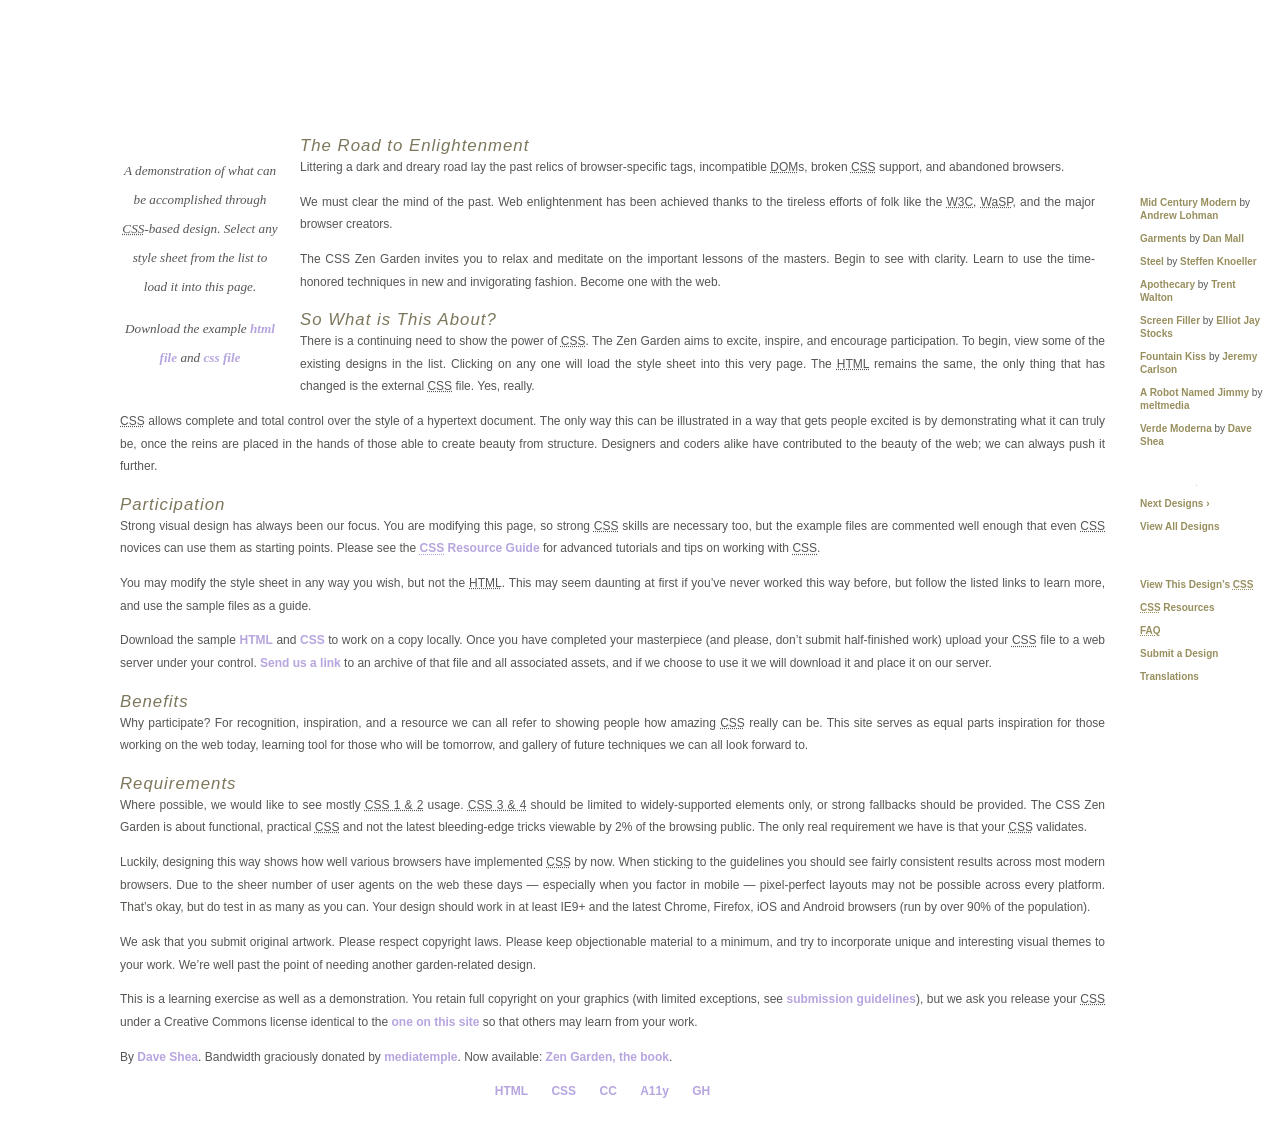
<file: CSS_LAB/index.html>
<!DOCTYPE html>
<html lang="en">
<head>
	<meta charset="utf-8">
	<title>CSS Zen Garden: The Beauty of CSS Design</title>

	<link rel="stylesheet" media="screen" href="style.css?v=8may2013">
	<link rel="alternate" type="application/rss+xml" title="RSS" href="http://www.csszengarden.com/zengarden.xml">

	<meta name="viewport" content="width=device-width, initial-scale=1.0">
	<meta name="author" content="Dave Shea">
	<meta name="description" content="A demonstration of what can be accomplished visually through CSS-based design.">
	<meta name="robots" content="all">


	<!--[if lt IE 9]>
	<script src="script/html5shiv.js"></script>
	<![endif]-->
</head>

<!--



	View source is a feature, not a bug. Thanks for your curiosity and
	interest in participating!

	Here are the submission guidelines for the new and improved csszengarden.com:

	- CSS3? Of course! Prefix for ALL browsers where necessary.
	- go responsive; test your layout at multiple screen sizes.
	- your browser testing baseline: IE9+, recent Chrome/Firefox/Safari, and iOS/Android
	- Graceful degradation is acceptable, and in fact highly encouraged.
	- use classes for styling. Don't use ids.
	- web fonts are cool, just make sure you have a license to share the files. Hosted
	  services that are applied via the CSS file (ie. Google Fonts) will work fine, but
	  most that require custom HTML won't. TypeKit is supported, see the readme on this
	  page for usage instructions: https://github.com/mezzoblue/csszengarden.com/

	And a few tips on building your CSS file:

	- use :first-child, :last-child and :nth-child to get at non-classed elements
	- use ::before and ::after to create pseudo-elements for extra styling
	- use multiple background images to apply as many as you need to any element
	- use the Kellum Method for image replacement, if still needed. http://goo.gl/GXxdI
	- don't rely on the extra divs at the bottom. Use ::before and ::after instead.

		
-->

<body id="css-zen-garden">
<div class="page-wrapper">

	<section class="intro" id="zen-intro">
		<header role="banner">
			<h1>CSS Zen Garden</h1>
			<h2>The Beauty of <abbr title="Cascading Style Sheets">CSS</abbr> Design</h2>
		</header>

		<div class="summary" id="zen-summary" role="article">
			<p>A demonstration of what can be accomplished through <abbr title="Cascading Style Sheets">CSS</abbr>-based design. Select any style sheet from the list to load it into this page.</p>
			<p>Download the example <a href="/examples/index" title="This page's source HTML code, not to be modified.">html file</a> and <a href="/examples/style.css" title="This page's sample CSS, the file you may modify.">css file</a></p>
		</div>

		<div class="preamble" id="zen-preamble" role="article">
			<h3>The Road to Enlightenment</h3>
			<p>Littering a dark and dreary road lay the past relics of browser-specific tags, incompatible <abbr title="Document Object Model">DOM</abbr>s, broken <abbr title="Cascading Style Sheets">CSS</abbr> support, and abandoned browsers.</p>
			<p>We must clear the mind of the past. Web enlightenment has been achieved thanks to the tireless efforts of folk like the <abbr title="World Wide Web Consortium">W3C</abbr>, <abbr title="Web Standards Project">WaSP</abbr>, and the major browser creators.</p>
			<p>The CSS Zen Garden invites you to relax and meditate on the important lessons of the masters. Begin to see with clarity. Learn to use the time-honored techniques in new and invigorating fashion. Become one with the web.</p>
		</div>
	</section>

	<div class="main supporting" id="zen-supporting" role="main">
		<div class="explanation" id="zen-explanation" role="article">
			<h3>So What is This About?</h3>
			<p>There is a continuing need to show the power of <abbr title="Cascading Style Sheets">CSS</abbr>. The Zen Garden aims to excite, inspire, and encourage participation. To begin, view some of the existing designs in the list. Clicking on any one will load the style sheet into this very page. The <abbr title="HyperText Markup Language">HTML</abbr> remains the same, the only thing that has changed is the external <abbr title="Cascading Style Sheets">CSS</abbr> file. Yes, really.</p>
			<p><abbr title="Cascading Style Sheets">CSS</abbr> allows complete and total control over the style of a hypertext document. The only way this can be illustrated in a way that gets people excited is by demonstrating what it can truly be, once the reins are placed in the hands of those able to create beauty from structure. Designers and coders alike have contributed to the beauty of the web; we can always push it further.</p>
		</div>

		<div class="participation" id="zen-participation" role="article">
			<h3>Participation</h3>
			<p>Strong visual design has always been our focus. You are modifying this page, so strong <abbr title="Cascading Style Sheets">CSS</abbr> skills are necessary too, but the example files are commented well enough that even <abbr title="Cascading Style Sheets">CSS</abbr> novices can use them as starting points. Please see the <a href="/pages/resources/" title="A listing of CSS-related resources"><abbr title="Cascading Style Sheets">CSS</abbr> Resource Guide</a> for advanced tutorials and tips on working with <abbr title="Cascading Style Sheets">CSS</abbr>.</p>
			<p>You may modify the style sheet in any way you wish, but not the <abbr title="HyperText Markup Language">HTML</abbr>. This may seem daunting at first if you&#8217;ve never worked this way before, but follow the listed links to learn more, and use the sample files as a guide.</p>
			<p>Download the sample <a href="/examples/index" title="This page's source HTML code, not to be modified.">HTML</a> and <a href="/examples/style.css" title="This page's sample CSS, the file you may modify.">CSS</a> to work on a copy locally. Once you have completed your masterpiece (and please, don&#8217;t submit half-finished work) upload your <abbr title="Cascading Style Sheets">CSS</abbr> file to a web server under your control. <a href="/pages/submit/" title="Use the contact form to send us your CSS file">Send us a link</a> to an archive of that file and all associated assets, and if we choose to use it we will download it and place it on our server.</p>
		</div>

		<div class="benefits" id="zen-benefits" role="article">
			<h3>Benefits</h3>
			<p>Why participate? For recognition, inspiration, and a resource we can all refer to showing people how amazing <abbr title="Cascading Style Sheets">CSS</abbr> really can be. This site serves as equal parts inspiration for those working on the web today, learning tool for those who will be tomorrow, and gallery of future techniques we can all look forward to.</p>
		</div>

		<div class="requirements" id="zen-requirements" role="article">
			<h3>Requirements</h3>
			<p>Where possible, we would like to see mostly <abbr title="Cascading Style Sheets, levels 1 and 2">CSS 1 &amp; 2</abbr> usage. <abbr title="Cascading Style Sheets, levels 3 and 4">CSS 3 &amp; 4</abbr> should be limited to widely-supported elements only, or strong fallbacks should be provided. The CSS Zen Garden is about functional, practical <abbr title="Cascading Style Sheets">CSS</abbr> and not the latest bleeding-edge tricks viewable by 2% of the browsing public. The only real requirement we have is that your <abbr title="Cascading Style Sheets">CSS</abbr> validates.</p>
			<p>Luckily, designing this way shows how well various browsers have implemented <abbr title="Cascading Style Sheets">CSS</abbr> by now. When sticking to the guidelines you should see fairly consistent results across most modern browsers. Due to the sheer number of user agents on the web these days &#8212; especially when you factor in mobile &#8212; pixel-perfect layouts may not be possible across every platform. That&#8217;s okay, but do test in as many as you can. Your design should work in at least IE9+ and the latest Chrome, Firefox, iOS and Android browsers (run by over 90% of the population).</p>
			<p>We ask that you submit original artwork. Please respect copyright laws. Please keep objectionable material to a minimum, and try to incorporate unique and interesting visual themes to your work. We&#8217;re well past the point of needing another garden-related design.</p>
			<p>This is a learning exercise as well as a demonstration. You retain full copyright on your graphics (with limited exceptions, see <a href="/pages/submit/guidelines/">submission guidelines</a>), but we ask you release your <abbr title="Cascading Style Sheets">CSS</abbr> under a Creative Commons license identical to the <a href="http://creativecommons.org/licenses/by-nc-sa/3.0/" title="View the Zen Garden's license information.">one on this site</a> so that others may learn from your work.</p>
			<p role="contentinfo">By <a href="http://www.mezzoblue.com/">Dave Shea</a>. Bandwidth graciously donated by <a href="http://www.mediatemple.net/">mediatemple</a>. Now available: <a href="http://www.amazon.com/exec/obidos/ASIN/0321303474/mezzoblue-20/">Zen Garden, the book</a>.</p>
		</div>

		<footer>
			<a href="http://validator.w3.org/check/referer" title="Check the validity of this site&#8217;s HTML" class="zen-validate-html">HTML</a>
			<a href="http://jigsaw.w3.org/css-validator/check/referer" title="Check the validity of this site&#8217;s CSS" class="zen-validate-css">CSS</a>
			<a href="http://creativecommons.org/licenses/by-nc-sa/3.0/" title="View the Creative Commons license of this site: Attribution-NonCommercial-ShareAlike." class="zen-license">CC</a>
			<a href="http://mezzoblue.com/zengarden/faq/#aaa" title="Read about the accessibility of this site" class="zen-accessibility">A11y</a>
			<a href="https://github.com/mezzoblue/csszengarden.com" title="Fork this site on Github" class="zen-github">GH</a>
		</footer>

	</div>


	<aside class="sidebar" role="complementary">
		<div class="wrapper">

			<div class="design-selection" id="design-selection">
				<h3 class="select">Select a Design:</h3>
				<nav role="navigation">
					<ul>
					<li>
						<a href="/221/" class="design-name">Mid Century Modern</a> by						<a href="http://andrewlohman.com/" class="designer-name">Andrew Lohman</a>
					</li>					<li>
						<a href="/220/" class="design-name">Garments</a> by						<a href="http://danielmall.com/" class="designer-name">Dan Mall</a>
					</li>					<li>
						<a href="/219/" class="design-name">Steel</a> by						<a href="http://steffen-knoeller.de" class="designer-name">Steffen Knoeller</a>
					</li>					<li>
						<a href="/218/" class="design-name">Apothecary</a> by						<a href="http://trentwalton.com" class="designer-name">Trent Walton</a>
					</li>					<li>
						<a href="/217/" class="design-name">Screen Filler</a> by						<a href="http://elliotjaystocks.com/" class="designer-name">Elliot Jay Stocks</a>
					</li>					<li>
						<a href="/216/" class="design-name">Fountain Kiss</a> by						<a href="http://jeremycarlson.com" class="designer-name">Jeremy Carlson</a>
					</li>					<li>
						<a href="/215/" class="design-name">A Robot Named Jimmy</a> by						<a href="http://meltmedia.com/" class="designer-name">meltmedia</a>
					</li>					<li>
						<a href="/214/" class="design-name">Verde Moderna</a> by						<a href="http://www.mezzoblue.com/" class="designer-name">Dave Shea</a>
					</li>					</ul>
				</nav>
			</div>

			<div class="design-archives" id="design-archives">
				<h3 class="archives">Archives:</h3>
				<nav role="navigation">
					<ul>
						<li class="next">
							<a href="/214/page1">
								Next Designs <span class="indicator">&rsaquo;</span>
							</a>
						</li>
						<li class="viewall">
							<a href="/pages/alldesigns/" title="View every submission to the Zen Garden.">
								View All Designs							</a>
						</li>
					</ul>
				</nav>
			</div>

			<div class="zen-resources" id="zen-resources">
				<h3 class="resources">Resources:</h3>
				<ul>
					<li class="view-css">
						<a href="style.css" title="View the source CSS file of the currently-viewed design.">
							View This Design&#8217;s <abbr title="Cascading Style Sheets">CSS</abbr>						</a>
					</li>
					<li class="css-resources">
						<a href="/pages/resources/" title="Links to great sites with information on using CSS.">
							<abbr title="Cascading Style Sheets">CSS</abbr> Resources						</a>
					</li>
					<li class="zen-faq">
						<a href="/pages/faq/" title="A list of Frequently Asked Questions about the Zen Garden.">
							<abbr title="Frequently Asked Questions">FAQ</abbr>						</a>
					</li>
					<li class="zen-submit">
						<a href="/pages/submit/" title="Send in your own CSS file.">
							Submit a Design						</a>
					</li>
					<li class="zen-translations">
						<a href="/pages/translations/" title="View translated versions of this page.">
							Translations						</a>
					</li>
				</ul>
			</div>
		</div>
	</aside>


</div>

<!--

	These superfluous divs/spans were originally provided as catch-alls to add extra imagery.
	These days we have full ::before and ::after support, favour using those instead.
	These only remain for historical design compatibility. They might go away one day.
		
-->
<div class="extra1" role="presentation"></div><div class="extra2" role="presentation"></div><div class="extra3" role="presentation"></div>
<div class="extra4" role="presentation"></div><div class="extra5" role="presentation"></div><div class="extra6" role="presentation"></div>

</body>
</html>
</file>
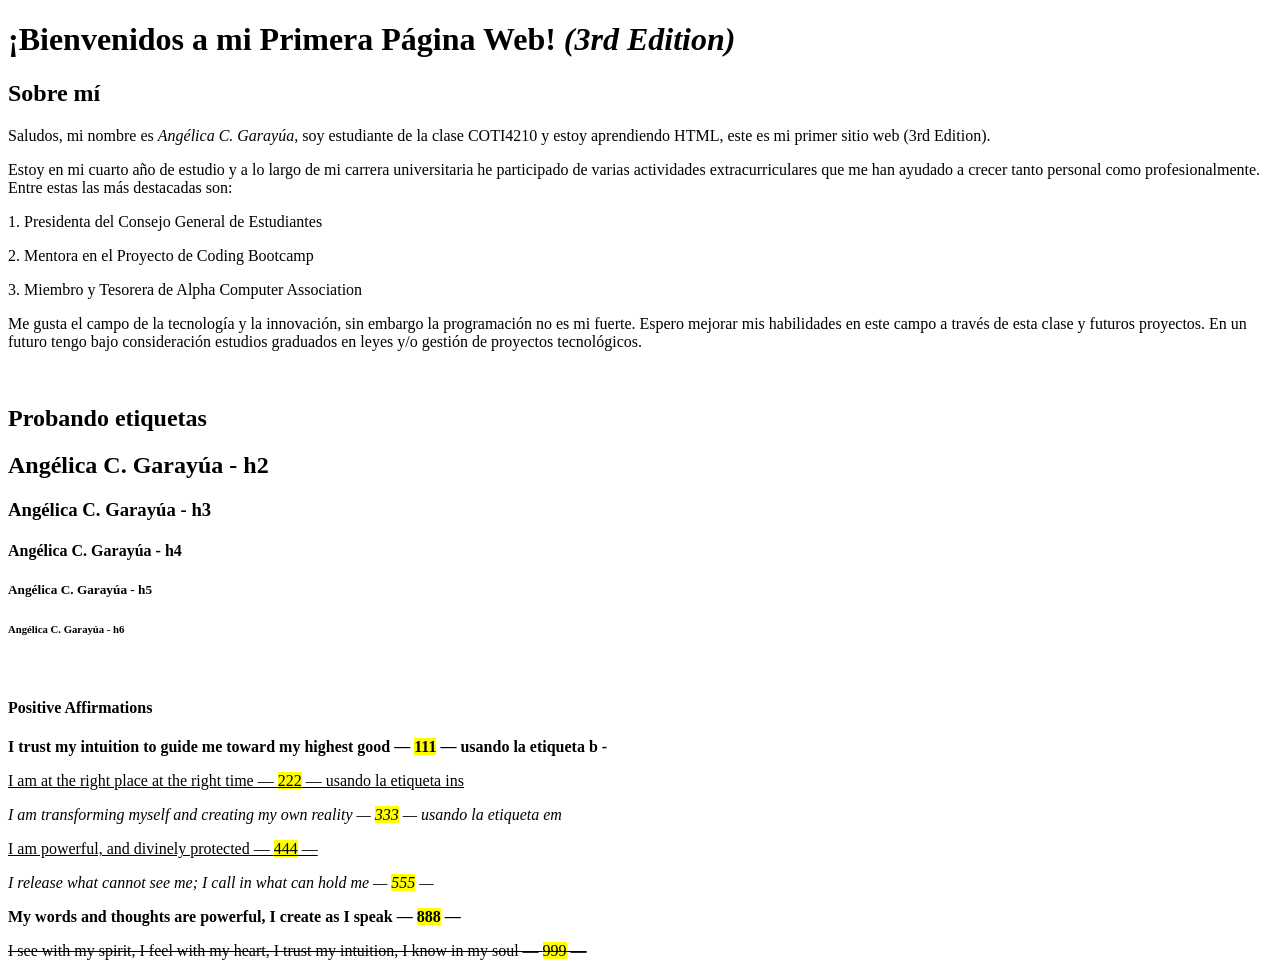
<file: LAB1/index.html>
<!DOCTYPE html>
<!--Angélica C. Garayúa-->
<!--2/5/2026-->
<!--Práctica Laboratorio 1-->
<html lang="es">

<head>
    <meta charset="UTF-8">
    <meta name="viewport" content="width=device-width, initial-scale=1.0">
    <title>Mi Primera Página Web - Angélica C. Garayúa</title>
</head>

<body>
    <header>
        <h1>¡Bienvenidos a mi Primera Página Web! <i>(3rd Edition)</i></h1>
    </header>
    
    <section>
        <h2>Sobre mí</h2>
            <p>Saludos, mi nombre es <em>Angélica C. Garayúa</em>, soy estudiante de la clase COTI4210 y
            estoy aprendiendo HTML, este es mi primer sitio web (3rd Edition).</p>
            <p>Estoy en mi cuarto año de estudio y a lo largo de mi carrera universitaria he participado de 
                varias actividades extracurriculares que me han ayudado a crecer tanto personal como profesionalmente.
                Entre estas las más destacadas son:
            </p>
            
                <p> 1. Presidenta del Consejo General de Estudiantes</p> 
                <p> 2. Mentora en el Proyecto de Coding Bootcamp</p>
                <p> 3. Miembro y Tesorera de Alpha Computer Association</p>
            
            <p>Me gusta el campo de la tecnología y la innovación, sin embargo la programación no es mi fuerte.
                Espero mejorar mis habilidades en este campo a través de esta clase y futuros proyectos. 
                En un futuro tengo bajo consideración estudios graduados en leyes y/o gestión de proyectos tecnológicos. 
            </p>
            <br>
    </section>

    <section>

        <h2>Probando etiquetas</h2>
        <!--Testing headings: h1, h2, h3, h4, h5, h6 -->
        <!-- <h1>Angélica C. Garayúa - h1</h1> -->
        <h2>Angélica C. Garayúa - h2</h2>
        <h3>Angélica C. Garayúa - h3</h3>
        <h4>Angélica C. Garayúa - h4</h4>
        <h5>Angélica C. Garayúa - h5</h5>
        <h6>Angélica C. Garayúa - h6</h6>
        <br> <!-- salto de linea -->
            <!-- Positive Affirmations yippeee! -->
            <h4>Positive Affirmations</h4>
            <p><b>I trust my intuition to guide me toward my highest good — <mark>111</mark> —
            usando la etiqueta b - </b></p>

            <p> <ins>I am at the right place at the right time — <mark>222</mark> —
            usando la etiqueta ins</ins></p>

            <p> <em>I am transforming myself and creating my own reality — <mark>333</mark> —
            usando la etiqueta em</em> </p>

            <p><u>I am powerful, and  divinely protected — <mark>444</mark> —
            </u></p>

            <p><i>I release what cannot see me; I call in what can hold me — <mark>555</mark> —
            </i></p>

            <p><strong>My words and thoughts are powerful, I create as I speak — <mark>888</mark> —
            </strong></p>

            <p><del>I see with my spirit, I feel with my heart, I trust my intuition, I know in my soul — <mark>999</mark> —
            </del></p>
    </section>

    </body>
</html>
</file>
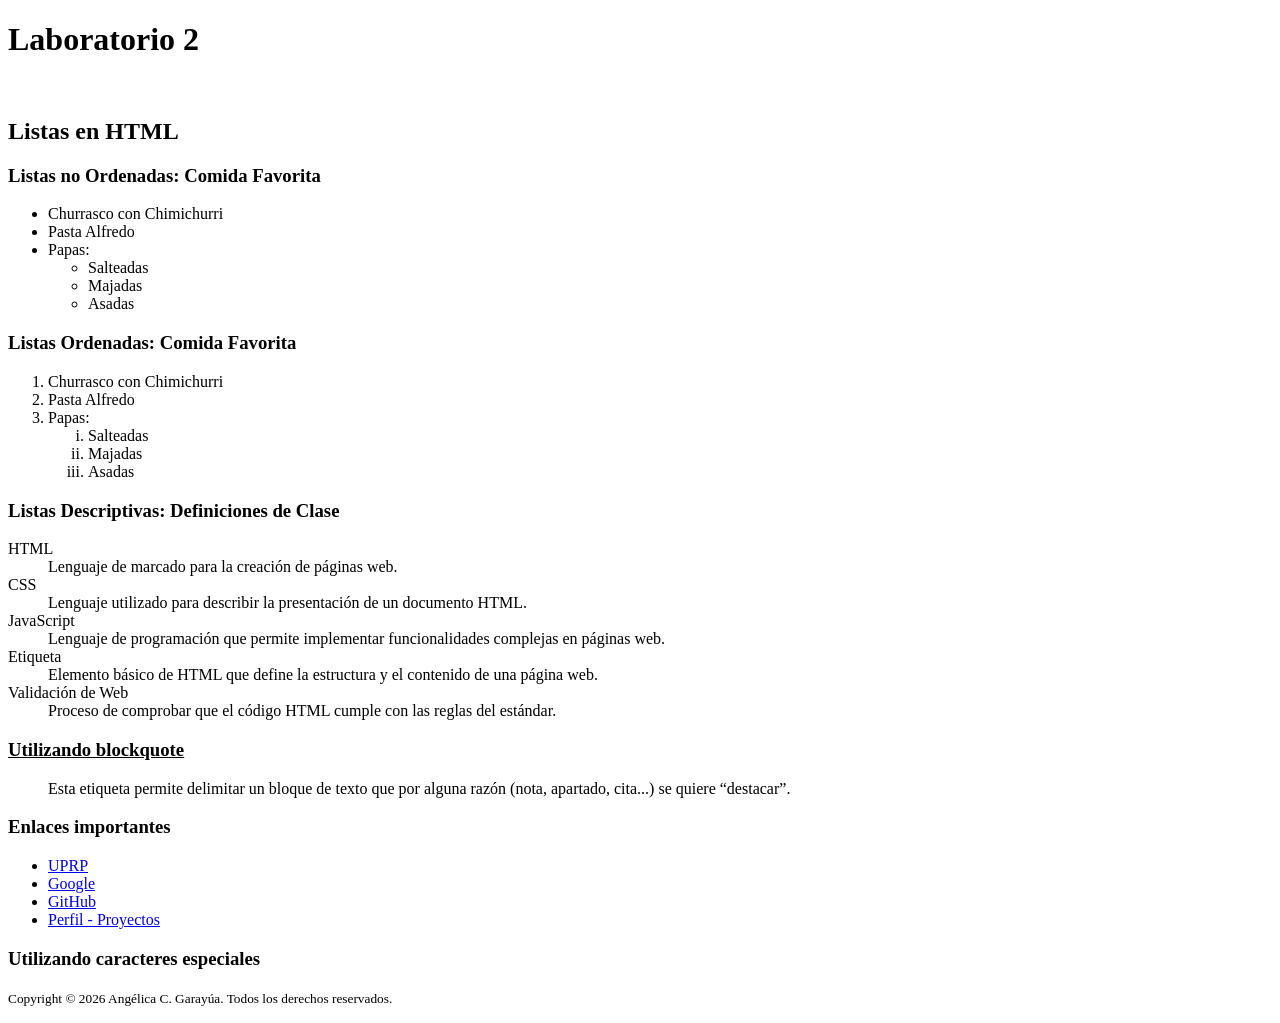
<file: LAB2/index.html>
<!DOCTYPE html>
<!-- Nombre: Angélica C. Garayúa -->
<!-- Número de estudiante: 843-22-1054-->
<!-- Laboratorio 2 -->
<html lang="es">
<head>
 <meta charset="UTF-8">
 <meta name="viewport" content="width=device-width, initial-scale=1.0">
 <meta http-equiv="X-UA-Compatible" content="ie=edge">
 <title>Listas en HTML5</title>
</head>

<body>
     <header>    
        <h1>Laboratorio 2</h1>
    </header>
 <br>
    <h2>Listas en HTML</h2>

    <h3>Listas no Ordenadas: Comida Favorita</h3>
    <ul>
        <li>Churrasco con Chimichurri</li>
        <li>Pasta Alfredo</li>
        <li>Papas:
            <ul>
                <li>Salteadas</li>
                <li>Majadas</li>
                <li>Asadas</li>
            </ul>
        </li>
    </ul>   
    <h3>Listas Ordenadas: Comida Favorita</h3>
    <ol>
        <li>Churrasco con Chimichurri</li>
        <li>Pasta Alfredo</li>
        <li>Papas:
            <ol type="i">
                <li>Salteadas</li>
                <li>Majadas</li>
                <li>Asadas</li>
            </ol>
        </li>
    </ol>
    <h3>Listas Descriptivas: Definiciones de Clase</h3>
    <dl>
        <dt>HTML</dt>
        <dd>Lenguaje de marcado para la creación de páginas web.</dd>
        <dt>CSS</dt>
        <dd>Lenguaje utilizado para describir la presentación de un documento HTML.</dd>
        <dt>JavaScript</dt>
        <dd>Lenguaje de programación que permite implementar funcionalidades complejas en páginas web.</dd>
        <dt>Etiqueta</dt>
        <dd>Elemento básico de HTML que define la estructura y el contenido de una página web.</dd>
        <dt>Validación de Web</dt>
        <dd>Proceso de comprobar que el código HTML cumple con las reglas del estándar.</dd>
        
    </dl>

    <h3><u>Utilizando blockquote</u></h3>

    <blockquote> Esta etiqueta permite delimitar un bloque de texto que por alguna razón
    (nota, apartado, cita...) se quiere <q>destacar</q>.</blockquote>

    <!--  2/10/2026  -->
    <h3>Enlaces importantes</h3>
    <ul> 
        <li><a href="https://www.uprp.edu/" target="_blank">UPRP</a></li>
        <li><a href="https://www.google.com/">Google</a> </li>
        <li><a href="https://www.github.com/">GitHub</a></li>
        <li><a href ="perfil.html#proyectos"> Perfil - Proyectos</a></li>
    </ul>

    <h3>Utilizando caracteres especiales</h3>
    <p><small>Copyright &copy; 2026 Angélica C. Garayúa. Todos los derechos reservados.</small></p>

</body>
</html>
</file>
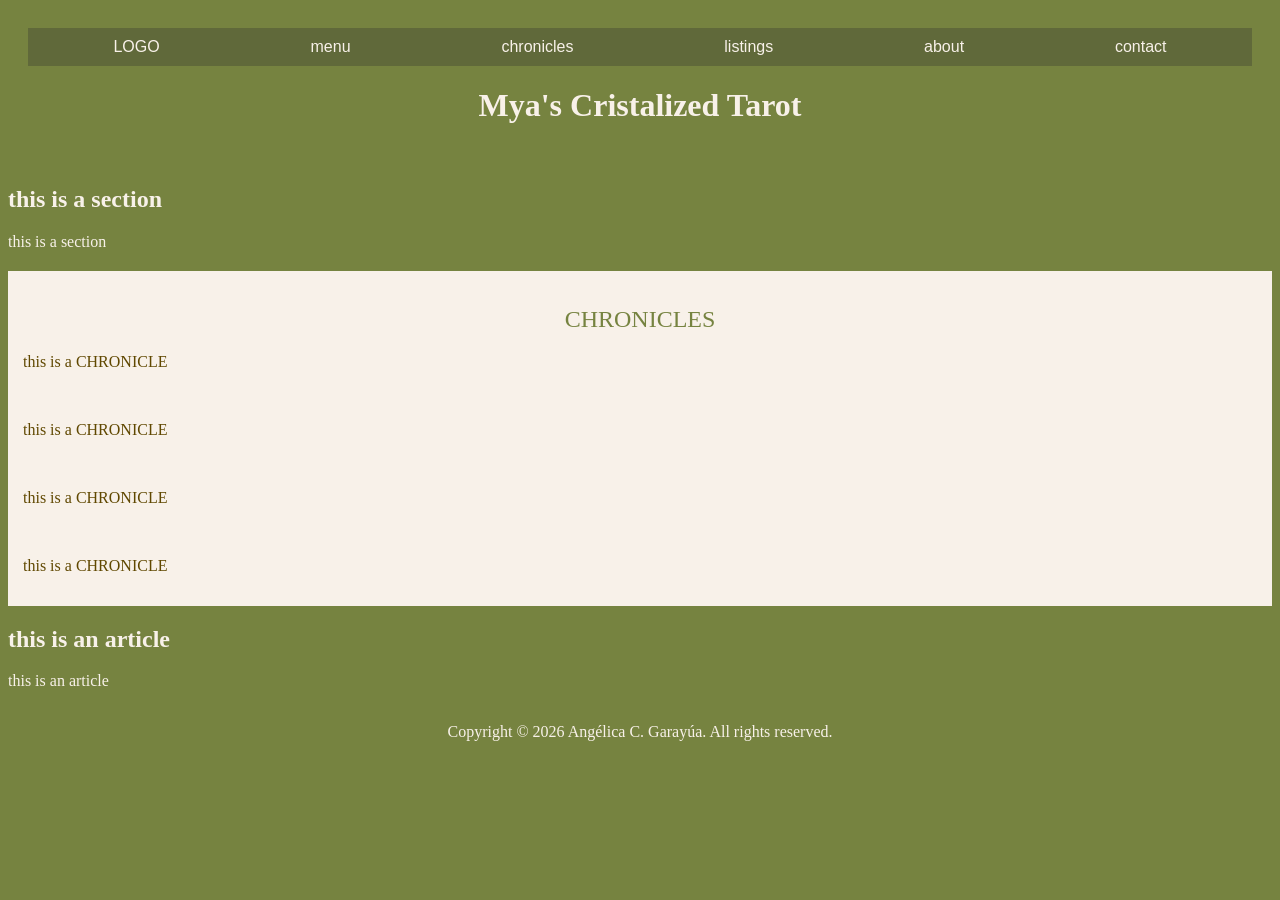
<file: Mya's_Cristalized_Tarot/index.html>
<!DOCTYPE html>
<!-- Nombre: Angélica C. Garayúa -->
<!-- Número de estudiante: 843-22-1054-->
<!-- Proyecto Final- Mya's Cristalized Tarot -->
<html lang="es">

<head>
    <meta charset="UTF-8">
    <meta name="viewport" content="width=device-width, initial-scale=1.0">
    <meta http-equiv="X-UA-Compatible" content="ie=edge">
    <title>Mya's Cristalized Tarot</title>
</head>
<style>
    /* CSS styles here */
    h1 {
        font-family: 'Times New Roman', Times, serif;
        text-decoration: wavy;
    }
    header {
        background-color: #768340;
        color: #F8F1E9;
        font-family: Arial, Helvetica, sans-serif;
        padding: 20px;
        text-align: center;
        
    }

    body {
        background-color: #768340;
        color: #F8F1E9;
    }

    /* style for a specific section using the #sectionName */
    #chronicles {
        background-color: #F8F1E9;
        font-family: 'Times New Roman', Times, serif;
        color: #604800;
        padding: 15px;
        margin: 20px 0;
    }

    #chronicles h2 {
        text-align: center;
        color: #768340;
        background-color: #F8F1E9;
        font-weight: normal;


    }

    ul {
        background-color: #60693a;
        list-style-type: none;
        /* Removes default bullets */
        margin: 0;
        padding: 10px;
        display: flex;
        /* Arranges list items horizontally */
        justify-content: space-around;
        /* Distributes items evenly */
    }

    li a {
        display: block;
        /* Makes the entire link area clickable */
        padding: 14px 16px;
        text-decoration: none;
        /* Removes default link underlines */
        color: white;
    }

    footer {
        text-align: center;
        padding: 1px;
        font-family: 'Times New Roman', Times, serif;
    }
</style>

<body>

    <header>

        <nav>
            <!-- finish references when pages are created-->
            <ul>
                <li>LOGO</li>
                <li>menu</li>
                <li>chronicles</li>
                <li>listings</li>
                <li>about</li>
                <li>contact</li>
            </ul>
        </nav>
        <h1>Mya's Cristalized Tarot</h1>
    </header>

    <main>
        <section>
            <h2> this is a section </h2>
            <p> this is a section </p>
        </section>
        <section id="chronicles">
            <h2> CHRONICLES </h2>
            <p> this is a CHRONICLE </p>
            <br>
            <p> this is a CHRONICLE </p>
            <br>
            <p> this is a CHRONICLE </p>
            <br>
            <p> this is a CHRONICLE </p>
        </section>
    </main>
    <aside>
        <article>
            <h2> this is an article </h2>
            <p> this is an article </p>
        </article>
    </aside>
    <footer>
        <p> Copyright &copy; 2026 Angélica C. Garayúa. All rights reserved.</p>
    </footer>
</body>

</html>
</file>
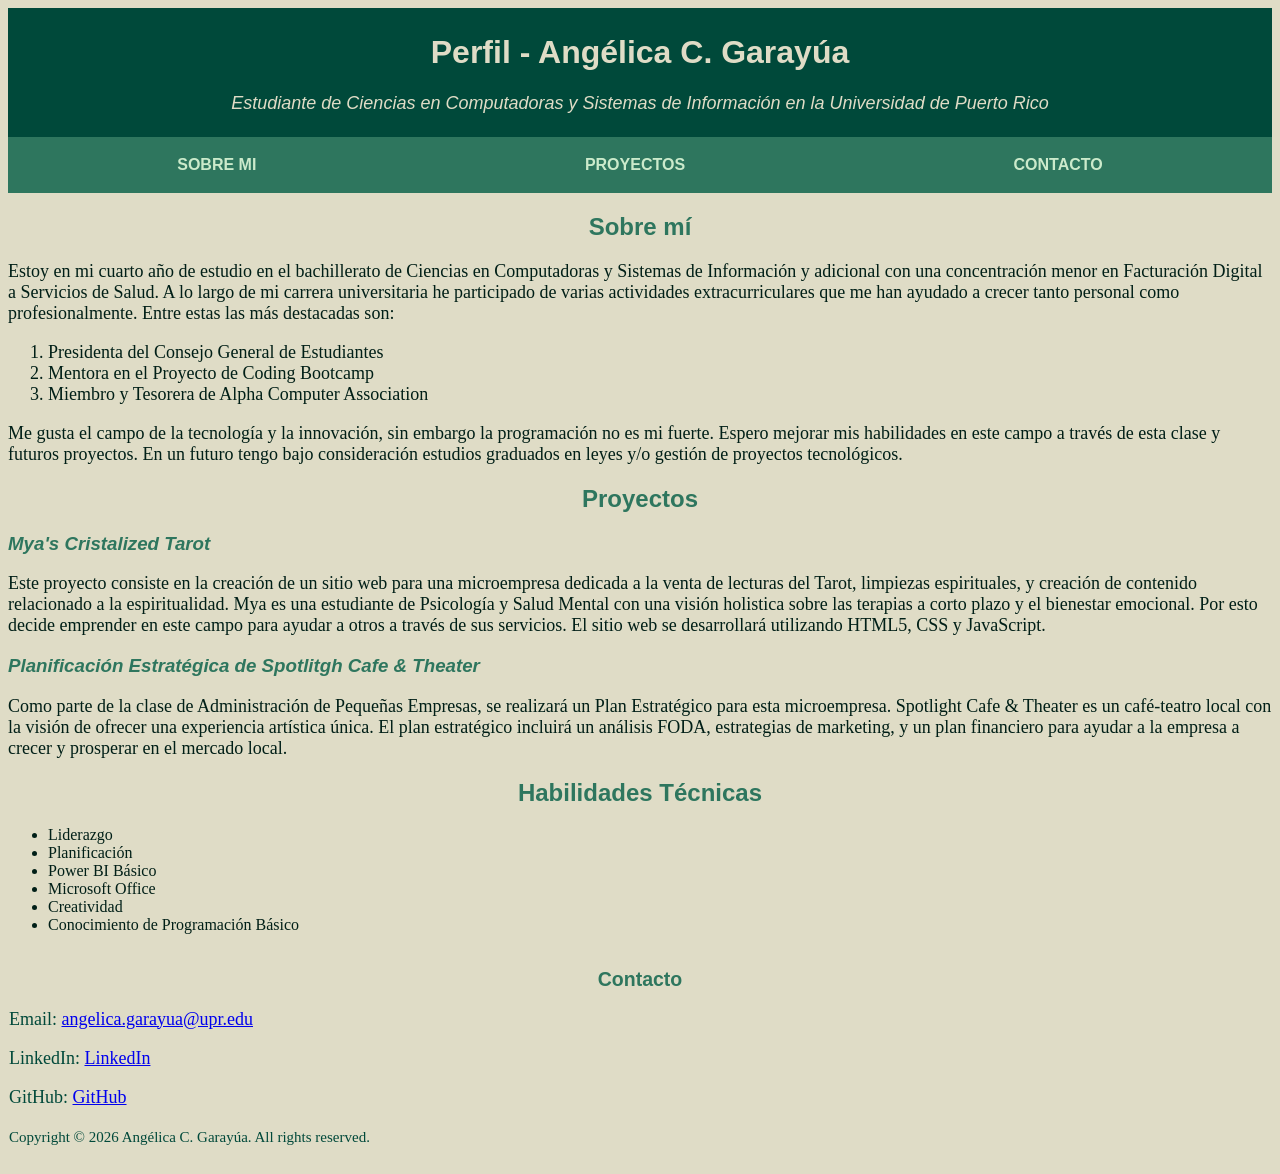
<file: CSS_LAB/embeddedCSS.html>
<!DOCTYPE html>
<!-- Nombre: Angélica C. Garayúa -->
<!-- Número de estudiante: 843-22-1054-->
<!-- Perfil with Embedded CSS -->
<html lang="es">

<head>
    <meta charset="UTF-8">
    <meta name="viewport" content="width=device-width, initial-scale=1.0">
    <title>Perfil Estudiantil - Angélica C. Garayúa</title>
    <style>
        h1 {
            color: #DFDCC6;
            font-family: Arial, Helvetica, sans-serif;
            text-align: center;
        }

        h2 {
            color: #2E765E;
            font-family: Arial, Helvetica, sans-serif;
            text-align: center;
        }

        h3 {
            color: #2E765E;
            font-family: Arial, Helvetica, sans-serif;
            font-style: italic; 

        }

        header {
            text-align: center;
            background-color: #00493A;
            color: #DFDCC6;
            font-family: Arial, Helvetica, sans-serif;
            padding: 5px;
            
            p{
                font-style: italic;
            }
        }

        body {
            background-color: #DFDCC6;
            color: #001F17;
            font-family: 'Times New Roman', Times, serif; 
        }

        nav {
            font-family: Arial, Helvetica, sans-serif;
            font-weight: bold;

            ul {
                background-color: #2E765E;
                list-style-type: none;
                /* Removes default bullets */
                margin: 0;
                padding: 5px;
                display: flex;
                /* Arranges list items horizontally */
                justify-content: space-around;
                /* Distributes items evenly */
            }

            li a {
                display: block;
                /* Makes the entire link area clickable */
                padding: 14px 16px;
                text-decoration: none;
                /* Removes default link underlines */
                color: #CBEACB;
            }/* end foreign code */
        }
        
        p{
            font-size: large;
        }

        footer {
            background-color: #DFDCC6;
            color: #00493A;
            font-family: 'Times New Roman', Times, serif;
            font-size: small;
            padding: 1px;

        }

        /* foreign outside code for a specific look */
    </style>
</head>

<body>
    <!-- Header con descripción -->
    <header>

        <h1>Perfil - Angélica C. Garayúa</h1>
        <p>Estudiante de Ciencias en Computadoras y
            Sistemas de Información en la Universidad de Puerto Rico</p>
    </header>
    <!-- Navegación -->
    <nav>
        <ul>
            <li><a href="#sobre-mi">SOBRE MI</a></li>
            <li><a href="#proyectos">PROYECTOS</a></li>
            <li><a href="#contacto">CONTACTO</a></li>
        </ul>
    </nav>
    <!-- Sección principal con información personal y proyectos -->
    <main>
        <!--Seccion sobre mi repetida & updated-->
        <section id="sobre-mi">
            <h2>Sobre mí</h2>
            <p style="font-size: large;"> Estoy en mi cuarto año de estudio en el bachillerato de Ciencias en
                Computadoras y Sistemas de
                Información
                y adicional con una concentración menor en Facturación Digital a Servicios de Salud.
                A lo largo de mi carrera universitaria he participado de
                varias actividades extracurriculares que me han ayudado a crecer tanto personal como profesionalmente.
                Entre estas las más destacadas son:
            </p>
            <!--Uso de listas ordenadas-->
            <ol style="font-size: large;">
                <li>Presidenta del Consejo General de Estudiantes</li>
                <li>Mentora en el Proyecto de Coding Bootcamp</li>
                <li>Miembro y Tesorera de Alpha Computer Association</li>
            </ol>
            <p style="font-size: large;"> Me gusta el campo de la tecnología y la innovación, sin embargo la
                programación no es mi fuerte.
                Espero mejorar mis habilidades en este campo a través de esta clase y futuros proyectos.
                En un futuro tengo bajo consideración estudios graduados en leyes y/o gestión de proyectos tecnológicos.
            </p>
        </section>
        <!-- Sección de proyectos -->
        <section id="proyectos">
            <h2>Proyectos</h2>
            <article>
                <!--Proyecto 1-->
                <h3>Mya's Cristalized Tarot</h3>
                <p>Este proyecto consiste en la creación de un sitio web para una microempresa dedicada a la venta de
                    lecturas del Tarot,
                    limpiezas espirituales, y creación de contenido relacionado a la espiritualidad. Mya es una
                    estudiante de
                    Psicología y Salud Mental con una visión holistica sobre las terapias a corto plazo y el bienestar
                    emocional. Por esto decide emprender
                    en este campo para ayudar a otros a través de sus servicios. El sitio web se desarrollará utilizando
                    HTML5, CSS y JavaScript.
                </p>
            </article>
            <article>
                <!--Proyecto 2-->
                <h3>Planificación Estratégica de Spotlitgh Cafe & Theater</h3>
                <p>Como parte de la clase de Administración de Pequeñas Empresas, se realizará un Plan Estratégico para
                    esta microempresa.
                    Spotlight Cafe & Theater es un café-teatro local con la visión de ofrecer una experiencia artística
                    única.
                    El plan estratégico incluirá un análisis FODA, estrategias de marketing, y un plan financiero para
                    ayudar a la empresa a crecer y prosperar en el mercado local.
                </p>
            </article>
        </section>
    </main>
    <aside>
        <h2>Habilidades Técnicas</h2>
        <ul>
            <li>Liderazgo</li>
            <li>Planificación</li>
            <li>Power BI Básico</li>
            <li>Microsoft Office</li>
            <li>Creatividad</li>
            <li>Conocimiento de Programación Básico</li>

        </ul>
    </aside>
    <footer>
        <section id="contacto">
            <h2>Contacto</h2>
            <p>Email: <a href="mailto:angelica.garayua@upr.edu">angelica.garayua@upr.edu</a></p>
            <p>LinkedIn: <a href="https://www.linkedin.com/in/angélica-garayúa" target="_blank">LinkedIn</a></p>
            <p>GitHub: <a href="https://github.com/angelica-garayua" target="_blank">GitHub</a></p>
        </section>
        <p><small> Copyright &copy; 2026 Angélica C. Garayúa. All rights reserved.</small></p>
    </footer>
</body>

</html>
</file>
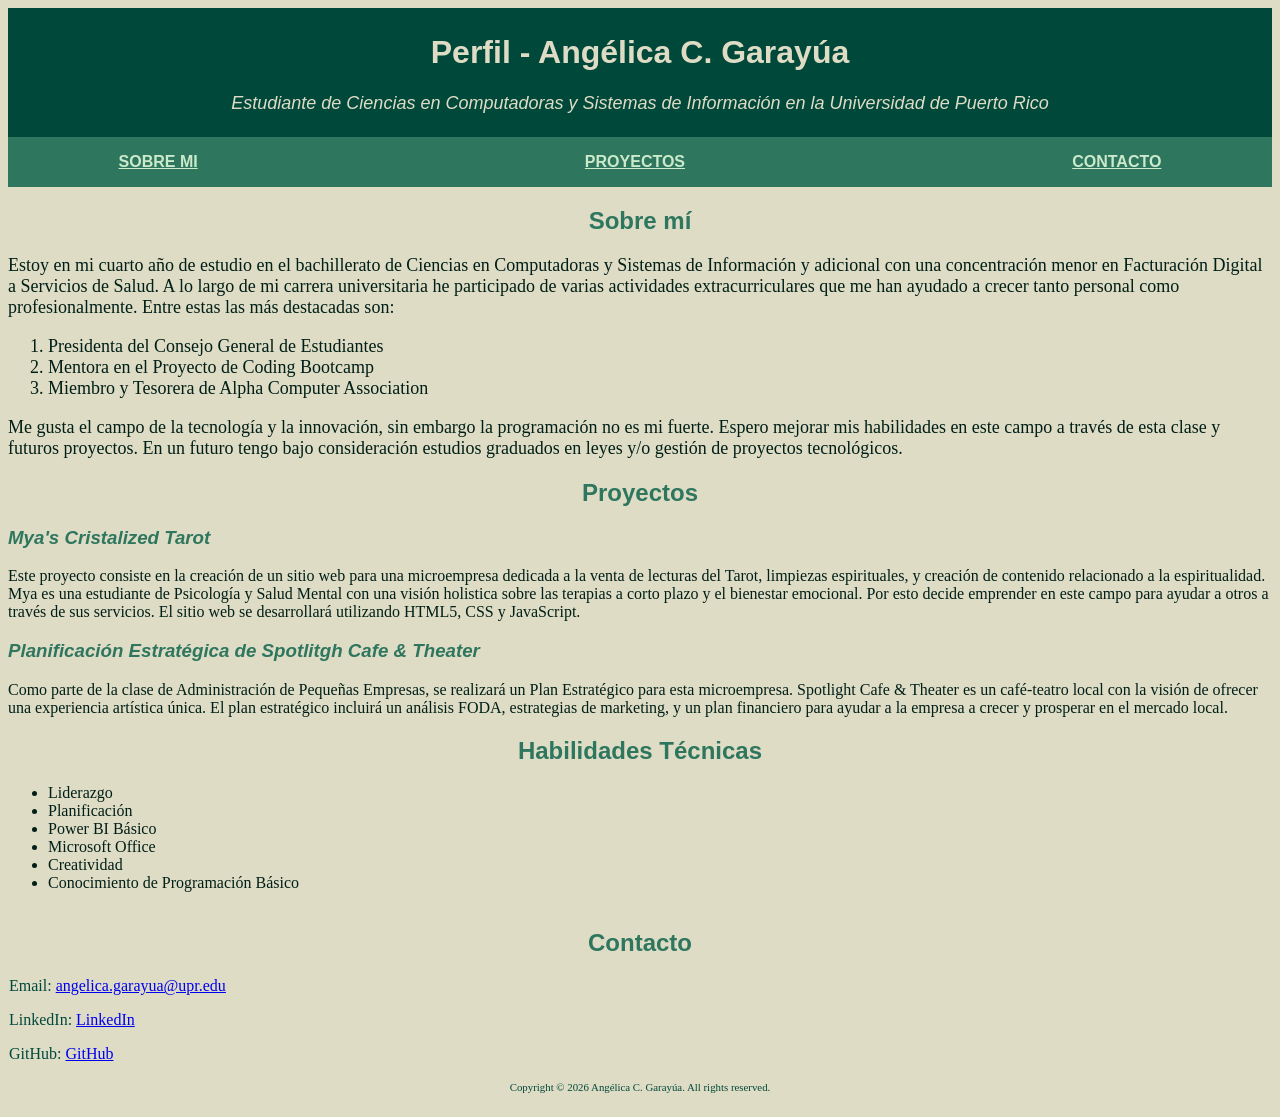
<file: CSS_LAB/inlineCSS.html>
<!DOCTYPE html>
<!-- Nombre: Angélica C. Garayúa -->
<!-- Número de estudiante: 843-22-1054-->
<!-- Perfil with Inline CSS -->
<html lang="es">

<head>
    <meta charset="UTF-8">
    <meta name="viewport" content="width=device-width, initial-scale=1.0">
    <title>Perfil Estudiantil - Angélica C. Garayúa</title>

</head>

<body  style = "background-color:#DFDCC6; color: #001F17; font-family: 'Times New Roman', Times, serif;">
    <!-- Header con descripción -->
    <header style = "text-align: center; background-color: #00493A; color: #DFDCC6; font-family: Arial, Helvetica, sans-serif; padding: 5px;">
        <!--Use of in line css style-->
        <h1 style="color: #DFDCC6; font-family: Arial, Helvetica, sans-serif; text-align: center;">Perfil - Angélica C. Garayúa</h1>
        <p style="font-size:large; font-style: italic;">Estudiante de Ciencias en Computadoras y
            Sistemas de Información en la Universidad de Puerto Rico</p>
    </header>
    <!-- Navegación -->
    <nav style="font-family: Arial, Helvetica, sans-serif; font-weight: bold; background-color: #2E765E; padding: 16px 16px; justify-content: space-around; display: flex;">
        <a style= "color: #CBEACB" href="#sobre-mi">SOBRE MI</a>&nbsp;&nbsp;<a style= "color: #CBEACB" href="#proyectos">PROYECTOS</a>&nbsp;&nbsp;<a style= "color: #CBEACB" href="#contacto">CONTACTO</a>
    </nav>
    <!-- Sección principal con información personal y proyectos -->
    <main>
        <!--Seccion sobre mi repetida & updated-->
        <section id="sobre-mi">
            <h2 style="color: #2E765E; font-family: Arial, Helvetica, sans-serif; text-align: center;">Sobre mí</h2>
            <p style="font-size: large;"> Estoy en mi cuarto año de estudio en el bachillerato de Ciencias en
                Computadoras y Sistemas de
                Información
                y adicional con una concentración menor en Facturación Digital a Servicios de Salud.
                A lo largo de mi carrera universitaria he participado de
                varias actividades extracurriculares que me han ayudado a crecer tanto personal como profesionalmente.
                Entre estas las más destacadas son:
            </p>
            <!--Uso de listas ordenadas-->
            <ol style="font-size: large;">
                <li>Presidenta del Consejo General de Estudiantes</li>
                <li>Mentora en el Proyecto de Coding Bootcamp</li>
                <li>Miembro y Tesorera de Alpha Computer Association</li>
            </ol>
            <p style="font-size: large;"> Me gusta el campo de la tecnología y la innovación, sin embargo la
                programación no es mi fuerte.
                Espero mejorar mis habilidades en este campo a través de esta clase y futuros proyectos.
                En un futuro tengo bajo consideración estudios graduados en leyes y/o gestión de proyectos tecnológicos.
            </p>
        </section>
        <!-- Sección de proyectos -->
        <section id="proyectos">
            <h2 style="color: #2E765E; font-family: Arial, Helvetica, sans-serif; text-align: center;">Proyectos</h2>
            <article>
                <!--Proyecto 1-->
                <h3 style="color: #2E765E; font-family: Arial, Helvetica, sans-serif; font-style: italic;">Mya's Cristalized Tarot</h3>
                <p>Este proyecto consiste en la creación de un sitio web para una microempresa dedicada a la venta de
                    lecturas del Tarot,
                    limpiezas espirituales, y creación de contenido relacionado a la espiritualidad. Mya es una
                    estudiante de
                    Psicología y Salud Mental con una visión holistica sobre las terapias a corto plazo y el bienestar
                    emocional. Por esto decide emprender
                    en este campo para ayudar a otros a través de sus servicios. El sitio web se desarrollará utilizando
                    HTML5, CSS y JavaScript.
                </p>
            </article>
            <article>
                <!--Proyecto 2-->
                <h3 style="color: #2E765E; font-family: Arial, Helvetica, sans-serif; font-style: italic;">Planificación Estratégica de Spotlitgh Cafe & Theater</h3>
                <p>Como parte de la clase de Administración de Pequeñas Empresas, se realizará un Plan Estratégico para
                    esta microempresa.
                    Spotlight Cafe & Theater es un café-teatro local con la visión de ofrecer una experiencia artística
                    única.
                    El plan estratégico incluirá un análisis FODA, estrategias de marketing, y un plan financiero para
                    ayudar a la empresa a crecer y prosperar en el mercado local.
                </p>
            </article>
        </section>
    </main>
    <aside>
        <h2 style="color: #2E765E; font-family: Arial, Helvetica, sans-serif; text-align: center;">Habilidades Técnicas</h2>
        <ul>
            <li>Liderazgo</li>
            <li>Planificación</li>
            <li>Power BI Básico</li>
            <li>Microsoft Office</li>
            <li>Creatividad</li>
            <li>Conocimiento de Programación Básico</li>

        </ul>
    </aside>
    <footer style ="background-color: #DFDCC6; color: #00493A; font-family: 'Times New Roman', Times, serif; padding: 1px;">
        <h2 style="color: #2E765E; font-family: Arial, Helvetica, sans-serif; text-align: center;" id="contacto">Contacto</h2>
        <p>Email: <a href="mailto:angelica.garayua@upr.edu">angelica.garayua@upr.edu</a></p>
        <p>LinkedIn: <a href="https://www.linkedin.com/in/angélica-garayúa" target="_blank">LinkedIn</a></p>
        <p>GitHub: <a href="https://github.com/angelica-garayua" target="_blank">GitHub</a></p>
        <p style ="font-size: small; text-align: center"><small> Copyright &copy; 2026 Angélica C. Garayúa. All rights reserved.</small></p>
    </footer>
</body>

</html>
</file>
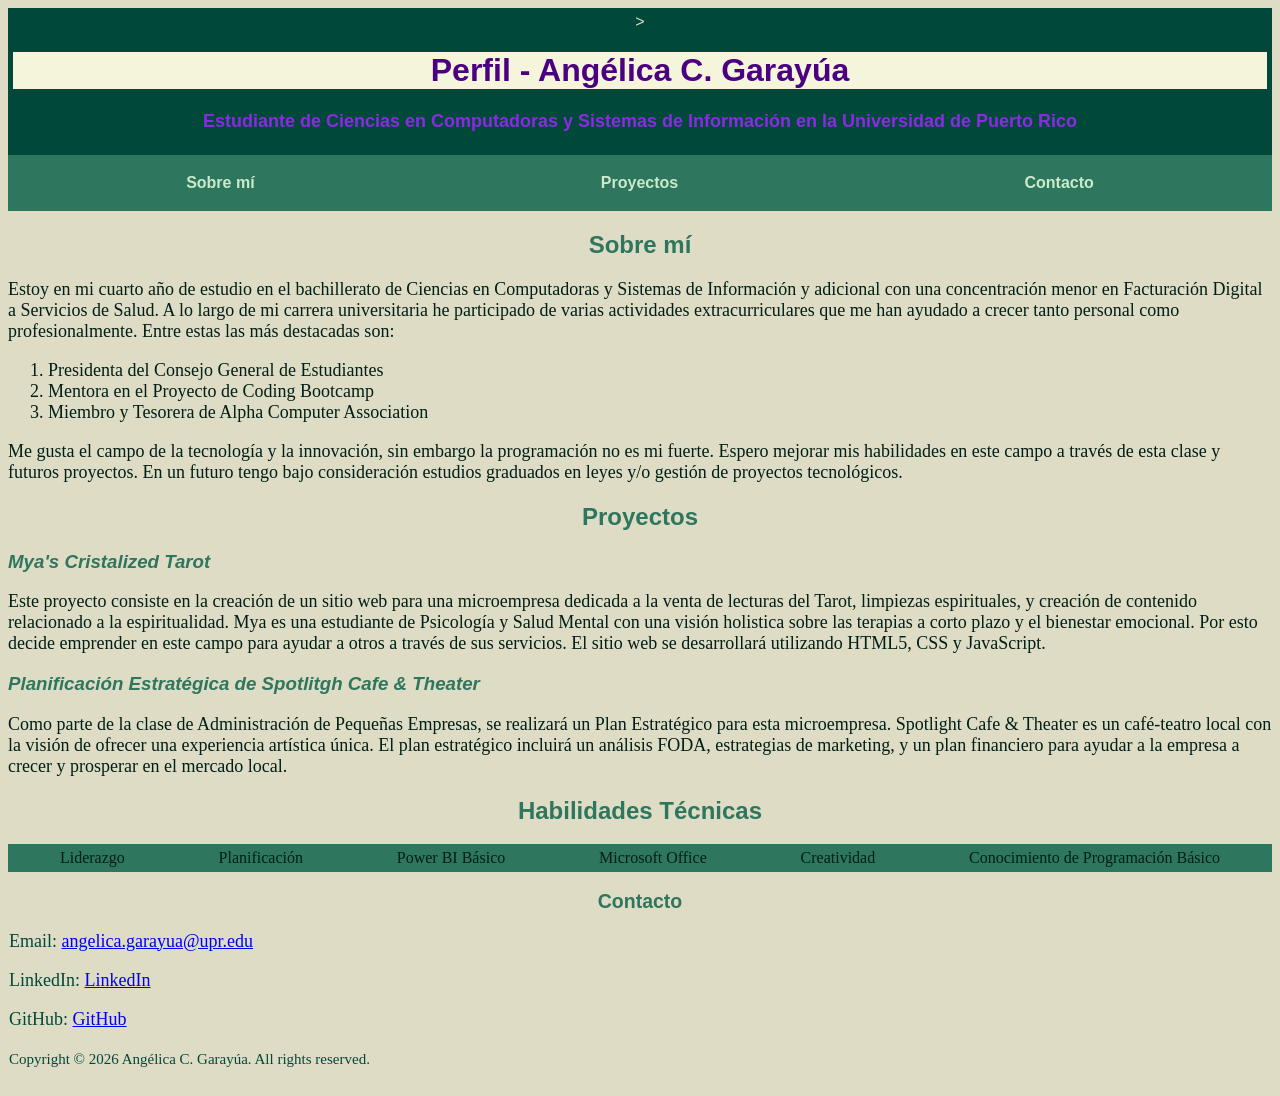
<file: CSS_LAB/perfil.html>
<!DOCTYPE html>
<!-- Nombre: Angélica C. Garayúa -->
<!-- Número de estudiante: 843-22-1054-->
<!-- Perfil -->
<html lang="es">

<head>
    <meta charset="UTF-8">
    <meta name="viewport" content="width=device-width, initial-scale=1.0">
    <link rel="stylesheet" href="perfil.css">
    <title>Perfil Estudiantil - Angélica C. Garayúa</title>
    <style>

    </style>
</head>

<body>
    <!-- Header con descripción -->
    <header>
        <!--Use of in line css style-->>
        <h1 style="color: #4B0082; background-color: beige;">Perfil - Angélica C. Garayúa</h1>
        <p style="font-size:large; color:blueviolet; font-weight: bold;">Estudiante de Ciencias en Computadoras y
            Sistemas de Información en la Universidad de Puerto Rico</p>
    </header>
    <!-- Navegación -->
    <nav>
        <ul>
            <li><a href="#sobre-mi">Sobre mí</a></li>
            <li><a href="#proyectos">Proyectos</a></li>
            <li><a href="#contacto">Contacto</a></li>
        </ul>
    </nav>
    <!-- Sección principal con información personal y proyectos -->
    <main>
        <!--Seccion sobre mi repetida & updated-->
        <section id="sobre-mi">
            <h2>Sobre mí</h2>
            <p style="font-size: large;"> Estoy en mi cuarto año de estudio en el bachillerato de Ciencias en
                Computadoras y Sistemas de
                Información
                y adicional con una concentración menor en Facturación Digital a Servicios de Salud.
                A lo largo de mi carrera universitaria he participado de
                varias actividades extracurriculares que me han ayudado a crecer tanto personal como profesionalmente.
                Entre estas las más destacadas son:
            </p>
            <!--Uso de listas ordenadas-->
            <ol style="font-size: large;">
                <li>Presidenta del Consejo General de Estudiantes</li>
                <li>Mentora en el Proyecto de Coding Bootcamp</li>
                <li>Miembro y Tesorera de Alpha Computer Association</li>
            </ol>
            <p style="font-size: large;"> Me gusta el campo de la tecnología y la innovación, sin embargo la
                programación no es mi fuerte.
                Espero mejorar mis habilidades en este campo a través de esta clase y futuros proyectos.
                En un futuro tengo bajo consideración estudios graduados en leyes y/o gestión de proyectos tecnológicos.
            </p>
        </section>
        <!-- Sección de proyectos -->
        <section id="proyectos">
            <h2>Proyectos</h2>
            <article>
                <!--Proyecto 1-->
                <h3>Mya's Cristalized Tarot</h3>
                <p>Este proyecto consiste en la creación de un sitio web para una microempresa dedicada a la venta de
                    lecturas del Tarot,
                    limpiezas espirituales, y creación de contenido relacionado a la espiritualidad. Mya es una
                    estudiante de
                    Psicología y Salud Mental con una visión holistica sobre las terapias a corto plazo y el bienestar
                    emocional. Por esto decide emprender
                    en este campo para ayudar a otros a través de sus servicios. El sitio web se desarrollará utilizando
                    HTML5, CSS y JavaScript.
                </p>
            </article>
            <article>
                <!--Proyecto 2-->
                <h3>Planificación Estratégica de Spotlitgh Cafe & Theater</h3>
                <p>Como parte de la clase de Administración de Pequeñas Empresas, se realizará un Plan Estratégico para
                    esta microempresa.
                    Spotlight Cafe & Theater es un café-teatro local con la visión de ofrecer una experiencia artística
                    única.
                    El plan estratégico incluirá un análisis FODA, estrategias de marketing, y un plan financiero para
                    ayudar a la empresa a crecer y prosperar en el mercado local.
                </p>
            </article>
        </section>
    </main>
    <aside>
        <h2>Habilidades Técnicas</h2>
        <ul>
            <li>Liderazgo</li>
            <li>Planificación</li>
            <li>Power BI Básico</li>
            <li>Microsoft Office</li>
            <li>Creatividad</li>
            <li>Conocimiento de Programación Básico</li>

        </ul>
    </aside>
    <footer>
        <h2 id="contacto">Contacto</h2>
        <p>Email: <a href="mailto:angelica.garayua@upr.edu">angelica.garayua@upr.edu</a></p>
        <p>LinkedIn: <a href="https://www.linkedin.com/in/angélica-garayúa" target="_blank">LinkedIn</a></p>
        <p>GitHub: <a href="https://github.com/angelica-garayua" target="_blank">GitHub</a></p>
        <p><small> Copyright &copy; 2026 Angélica C. Garayúa. All rights reserved.</small></p>
    </footer>
</body>

</html>
</file>
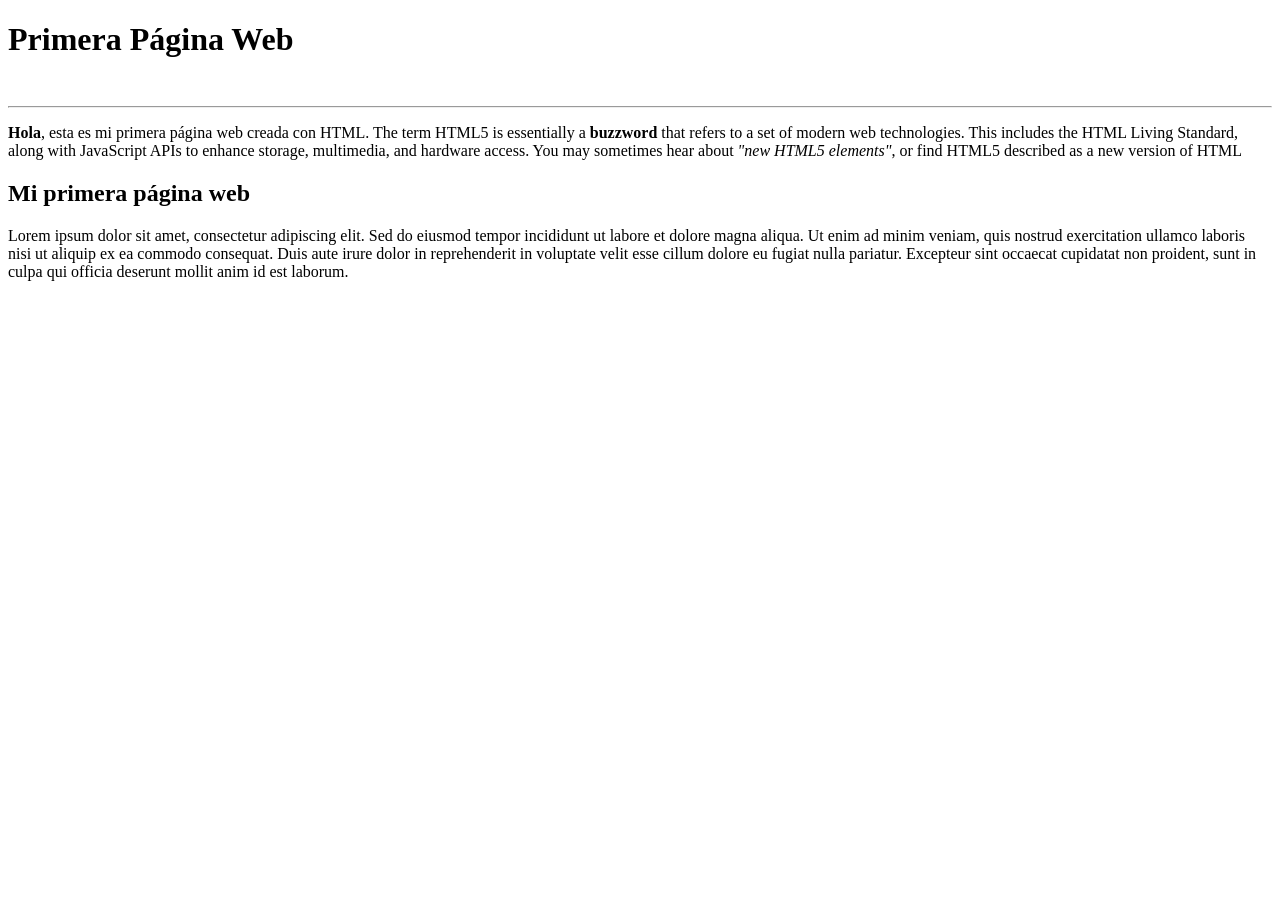
<file: LAB1/pagina1.html>
<!DOCTYPE html>
<html lang="en">
<head>
    <meta charset="UTF-8">
    <meta name="viewport" content="width=device-width, initial-scale=1.0">
    <title>Page1</title>
</head>
<body>
    <h1>Primera Página Web</h1> 
    <br> 
    <hr>    
    <p> <b>Hola</b>, esta es mi primera página web creada con HTML. 
        The term HTML5 is essentially a <strong>buzzword</strong> that refers to a set of modern web technologies. 
        This includes the HTML Living Standard, along with JavaScript APIs to enhance storage, multimedia, and hardware access. 
        You may sometimes hear about <i>"new HTML5 elements"</i>, or find HTML5 described as a new version of HTML
    </p>
    <h2>Mi primera página web</h2>
    <p> Lorem ipsum dolor sit amet, consectetur adipiscing elit. Sed do eiusmod tempor incididunt ut labore et dolore magna aliqua.
        Ut enim ad minim veniam, quis nostrud exercitation ullamco laboris nisi ut aliquip ex ea commodo consequat.
        Duis aute irure dolor in reprehenderit in voluptate velit esse cillum dolore eu fugiat nulla pariatur.
        Excepteur sint occaecat cupidatat non proident, sunt in culpa qui officia deserunt mollit anim id est laborum.
    </p>

</body>
</html>
</file>
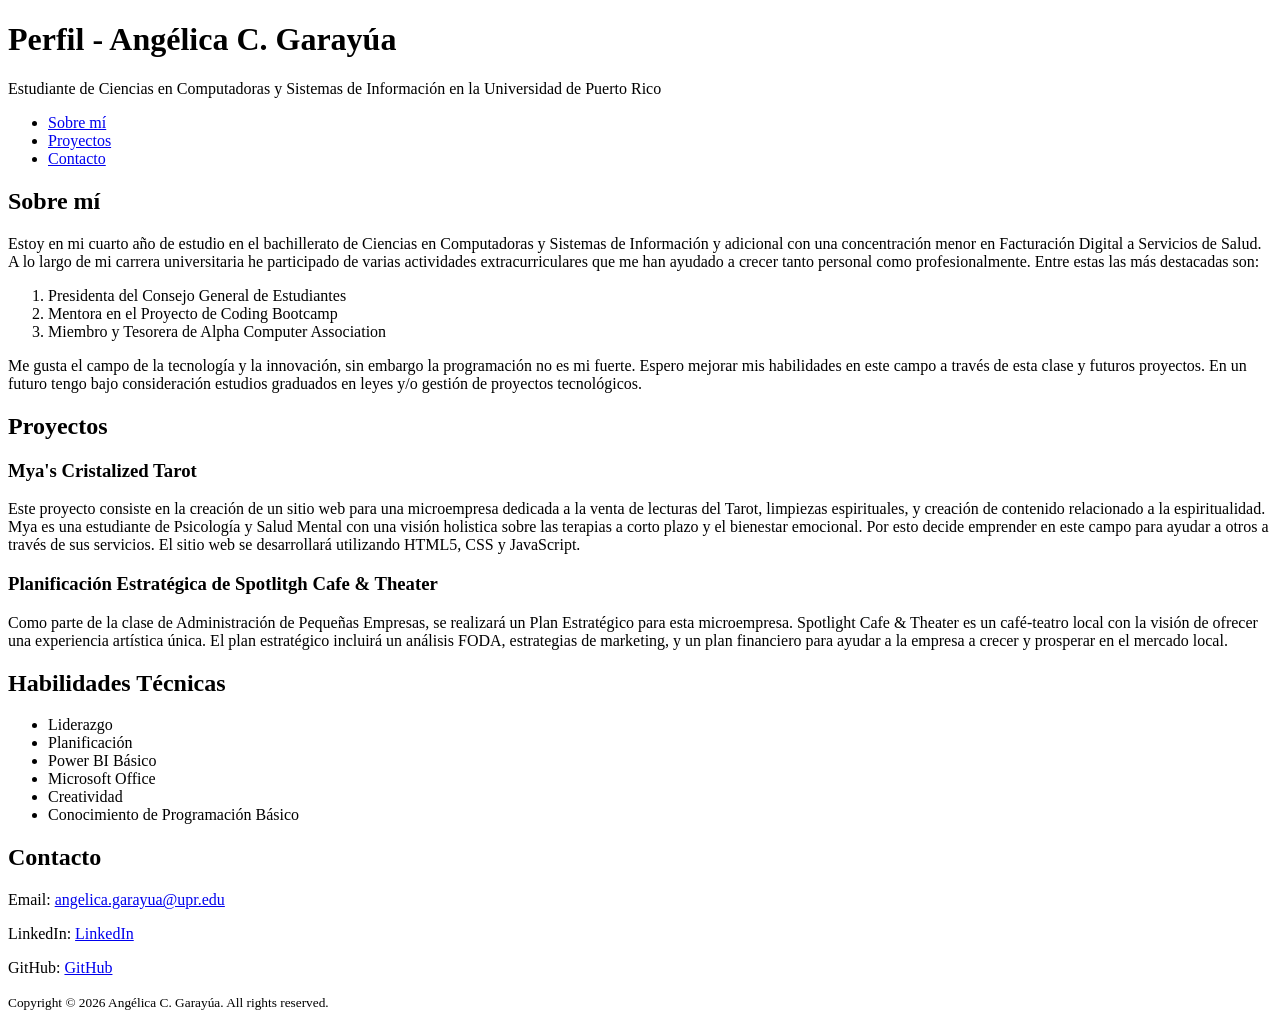
<file: LAB3/perfil.html>
<!DOCTYPE html>
<!-- Nombre: Angélica C. Garayúa -->
<!-- Número de estudiante: 843-22-1054-->
<!-- Perfil -->
<html lang="es">

<head>
    <meta charset="UTF-8">
    <meta name="viewport" content="width=device-width, initial-scale=1.0">
    <title>Perfil Estudiantil - Angélica C. Garayúa</title>
</head>

<body>
    <!-- Header con descripción -->
    <header>
        <h1>Perfil - Angélica C. Garayúa</h1>
        <p>Estudiante de Ciencias en Computadoras y Sistemas de Información en la Universidad de Puerto Rico</p>
    </header>
    <!-- Navegación -->
    <nav>
        <ul>
            <li><a href="#sobre-mi">Sobre mí</a></li>
            <li><a href="#proyectos">Proyectos</a></li>
            <li><a href="#contacto">Contacto</a></li>
        </ul>
    </nav>
    <!-- Sección principal con información personal y proyectos -->
    <main>
        <!--Seccion sobre mi repetida & updated-->
        <section id="sobre-mi">
            <h2>Sobre mí</h2>
            <p> Estoy en mi cuarto año de estudio en el bachillerato de Ciencias en Computadoras y Sistemas de
                Información
                y adicional con una concentración menor en Facturación Digital a Servicios de Salud.
                A lo largo de mi carrera universitaria he participado de
                varias actividades extracurriculares que me han ayudado a crecer tanto personal como profesionalmente.
                Entre estas las más destacadas son:
            </p>
            <!--Uso de listas ordenadas-->
            <ol>
                <li>Presidenta del Consejo General de Estudiantes</li>
                <li>Mentora en el Proyecto de Coding Bootcamp</li>
                <li>Miembro y Tesorera de Alpha Computer Association</li>
            </ol>
            <p> Me gusta el campo de la tecnología y la innovación, sin embargo la programación no es mi fuerte.
                Espero mejorar mis habilidades en este campo a través de esta clase y futuros proyectos.
                En un futuro tengo bajo consideración estudios graduados en leyes y/o gestión de proyectos tecnológicos.
            </p>
        </section>
        <!-- Sección de proyectos -->
        <section id="proyectos">
            <h2>Proyectos</h2>
            <article>
                <!--Proyecto 1-->
                <h3>Mya's Cristalized Tarot</h3>
                <p>Este proyecto consiste en la creación de un sitio web para una microempresa dedicada a la venta de
                    lecturas del Tarot,
                    limpiezas espirituales, y creación de contenido relacionado a la espiritualidad. Mya es una
                    estudiante de
                    Psicología y Salud Mental con una visión holistica sobre las terapias a corto plazo y el bienestar
                    emocional. Por esto decide emprender
                    en este campo para ayudar a otros a través de sus servicios. El sitio web se desarrollará utilizando
                    HTML5, CSS y JavaScript.
                </p>
            </article>
            <article>
                <!--Proyecto 2-->
                <h3>Planificación Estratégica de Spotlitgh Cafe & Theater</h3>
                <p>Como parte de la clase de Administración de Pequeñas Empresas, se realizará un Plan Estratégico para
                    esta microempresa.
                    Spotlight Cafe & Theater es un café-teatro local con la visión de ofrecer una experiencia artística
                    única.
                    El plan estratégico incluirá un análisis FODA, estrategias de marketing, y un plan financiero para
                    ayudar a la empresa a crecer y prosperar en el mercado local.
                </p>
            </article>
        </section>
    </main>
    <aside>
        <h2>Habilidades Técnicas</h2>
        <ul>
            <li>Liderazgo</li>
            <li>Planificación</li>
            <li>Power BI Básico</li>
            <li>Microsoft Office</li>
            <li>Creatividad</li>
            <li>Conocimiento de Programación Básico</li>

        </ul>
    </aside>
    <footer>
        <h2 id="contacto">Contacto</h2>
        <p>Email: <a href="mailto:angelica.garayua@upr.edu">angelica.garayua@upr.edu</a></p>
        <p>LinkedIn: <a href="https://www.linkedin.com/in/angélica-garayúa" target="_blank">LinkedIn</a></p>
        <p>GitHub: <a href="https://github.com/angelica-garayua" target="_blank">GitHub</a></p>
        <p><small> Copyright &copy; 2026 Angélica C. Garayúa. All rights reserved.</small></p>
    </footer>
</body>

</html>
</file>
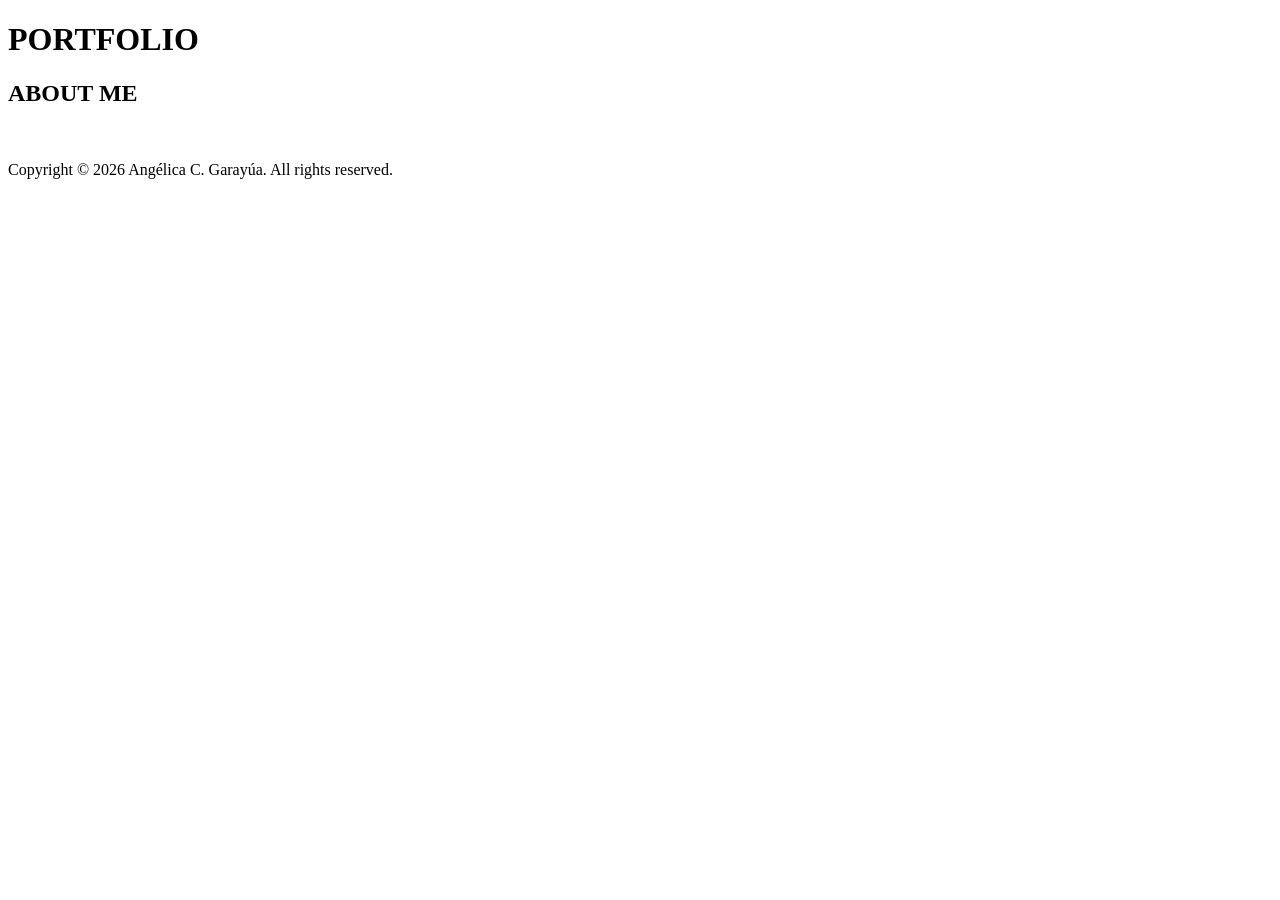
<file: LAB3/portafolio.html>
<!DOCTYPE html>
<!-- Nombre: Angélica C. Garayúa -->
<!-- Número de estudiante: 843-22-1054-->
<!-- Laboratorio 2 -->
<html lang="es">

<head>
    <meta charset="UTF-8">
    <meta name="viewport" content="width=device-width, initial-scale=1.0">
    <meta http-equiv="X-UA-Compatible" content="ie=edge">
    <title>Portfolio - Angélica C. Garayúa</title>
</head>

<body>
    <header>
        <h1>PORTFOLIO</h1>
    </header>
    <h2>ABOUT ME</h2>
    <br>
    <nav>      
        
    </nav>
    <footer>
        <p> Copyright &copy; 2026 Angélica C. Garayúa. All rights reserved.</p>
    </footer>
</body>

</html>
</file>
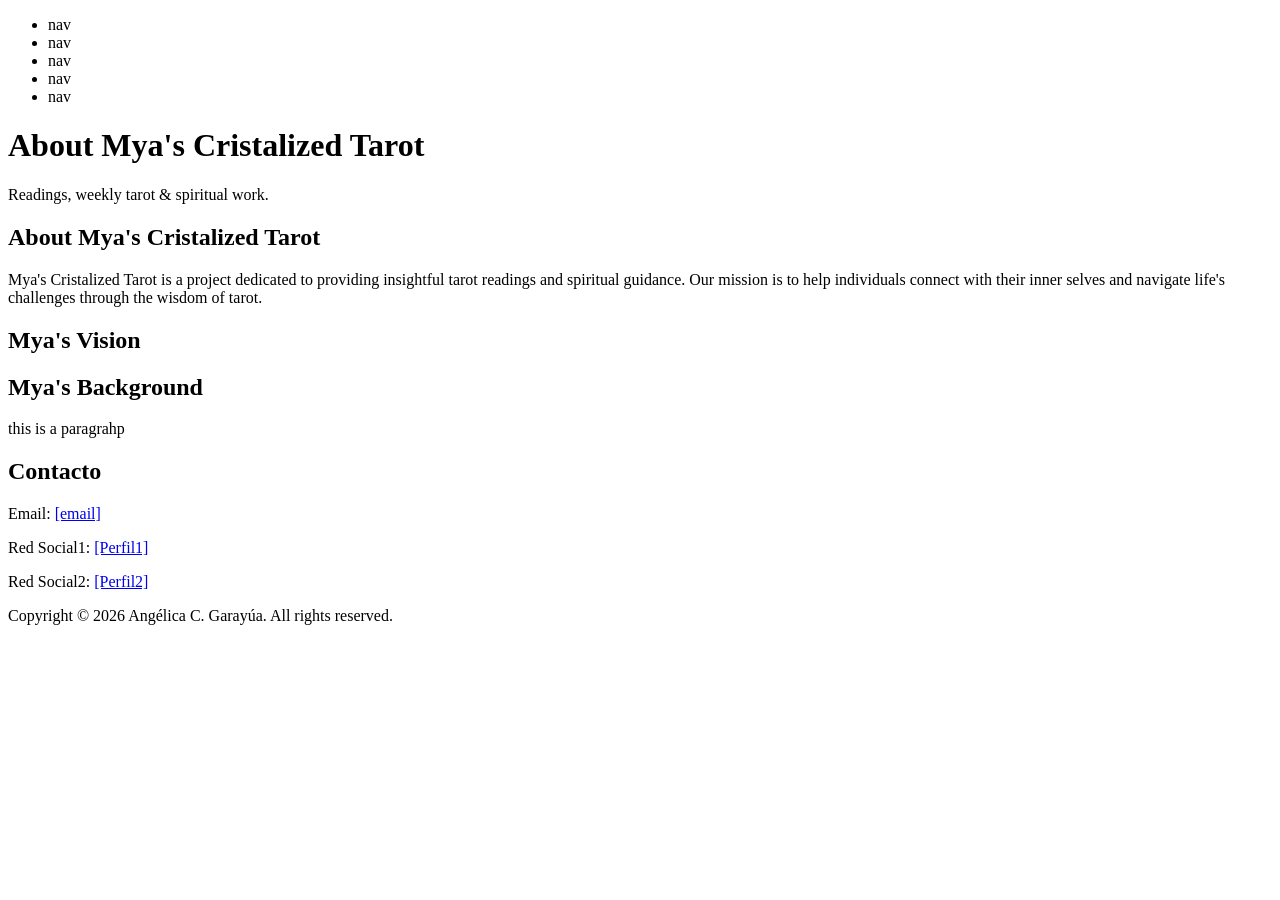
<file: Mya's_Cristalized_Tarot/about.html>
<!DOCTYPE html>
<!-- Nombre: Angélica C. Garayúa -->
<!-- Número de estudiante: 843-22-1054-->
<!-- Proyecto Final- Mya's Cristalized Tarot -->
<html lang="es">

<head>
    <meta charset="UTF-8">
    <meta name="viewport" content="width=device-width, initial-scale=1.0">
    <meta http-equiv="X-UA-Compatible" content="ie=edge">
    <title>Mya's Cristalized Tarot - About</title>
</head>

<body>
    <nav>
        <!-- finish references when pages are created-->
        <ul>
            <li>nav</li>
            <li>nav</li>
            <li>nav</li>
            <li>nav</li>
            <li>nav</li>
        </ul>
    </nav>
    <header>
        <h1>About Mya's Cristalized Tarot</h1>
        <p>Readings, weekly tarot & spiritual work.</p>
    </header>
    <main>
        <!--ABOUT MYA'S CRYSTALIZED TAROT -->
        <section id="about">
            <h2>About Mya's Cristalized Tarot</h2>
            <p>Mya's Cristalized Tarot is a project dedicated to providing insightful tarot readings and spiritual
                guidance. Our mission is to help individuals connect with their inner selves and navigate life's
                challenges through the wisdom of tarot.</p>
        </section>
        <!--MYA'S VISION-->
        <section id ="vision">
              <h2> Mya's Vision</h2>
        </section>
        <!--MYA'S BACKGROUND-->
        <section id="background">
              <h2>Mya's Background</h2>
            <p>this is a paragrahp</p>
        </section>
        <section>
            <h2 id="contacto">Contacto</h2>
            <p>Email: <a href="mailto:[email]">[email]</a></p>
            <p>Red Social1: <a href="[enlace]">[Perfil1]</a></p>
            <p>Red Social2: <a href="[enlace]">[Perfil2]</a></p>
        </section>
        <footer>
            <p> Copyright &copy; 2026 Angélica C. Garayúa. All rights reserved.</p>
        </footer>
</body>

</html>
</file>
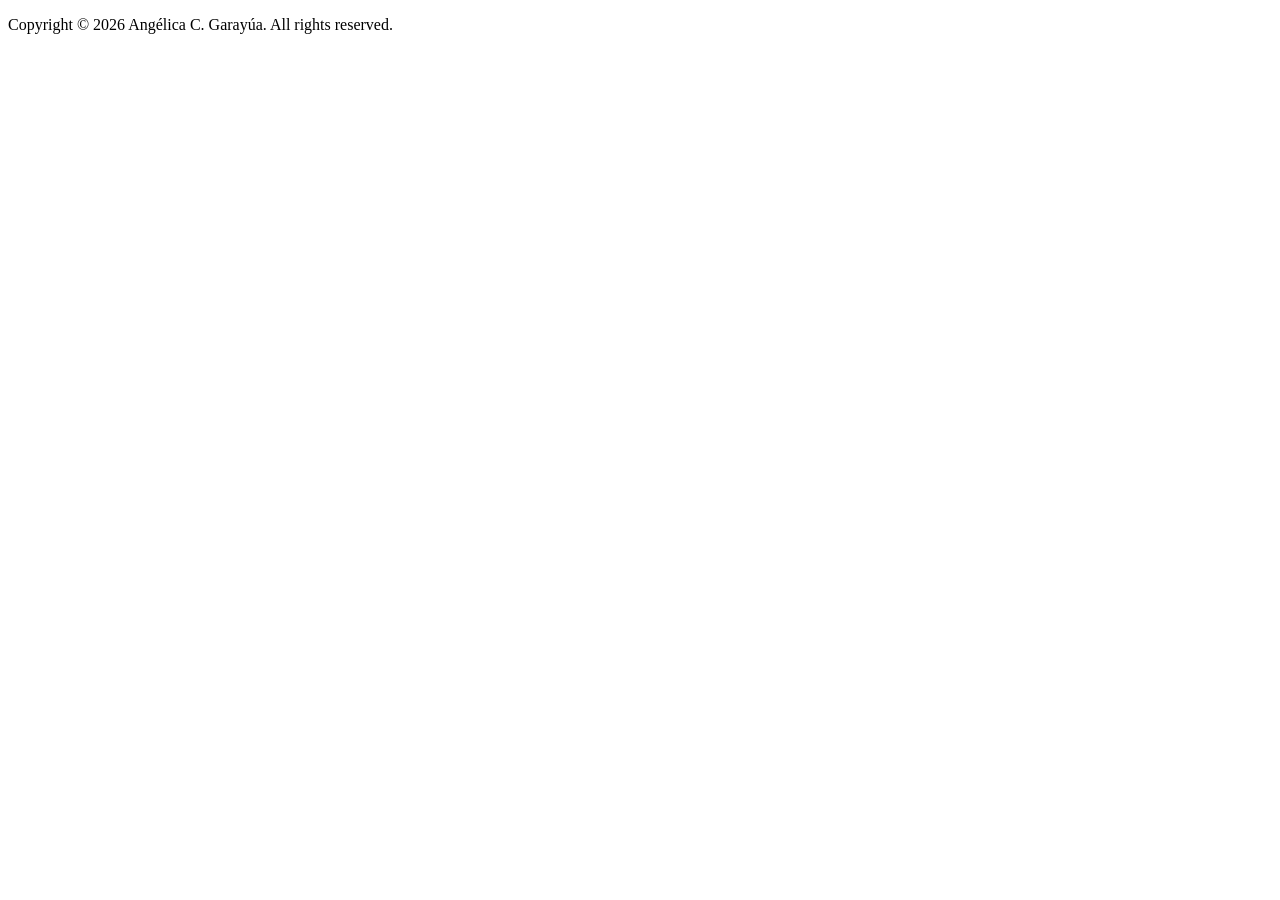
<file: Mya's_Cristalized_Tarot/connect.html>
<!DOCTYPE html>
<!-- Nombre: Angélica C. Garayúa -->
<!-- Número de estudiante: 843-22-1054-->
<!-- Proyecto Final- Mya's Cristalized Tarot -->
<html lang="es">

<head>
    <meta charset="UTF-8">
    <meta name="viewport" content="width=device-width, initial-scale=1.0">
    <meta http-equiv="X-UA-Compatible" content="ie=edge">
    <title>Mya's Cristalized Tarot - Connect</title>
</head>
<body>  

    <footer>
        <p> Copyright &copy; 2026 Angélica C. Garayúa. All rights reserved.</p> 
    </footer>
</body>
</html>
</file>
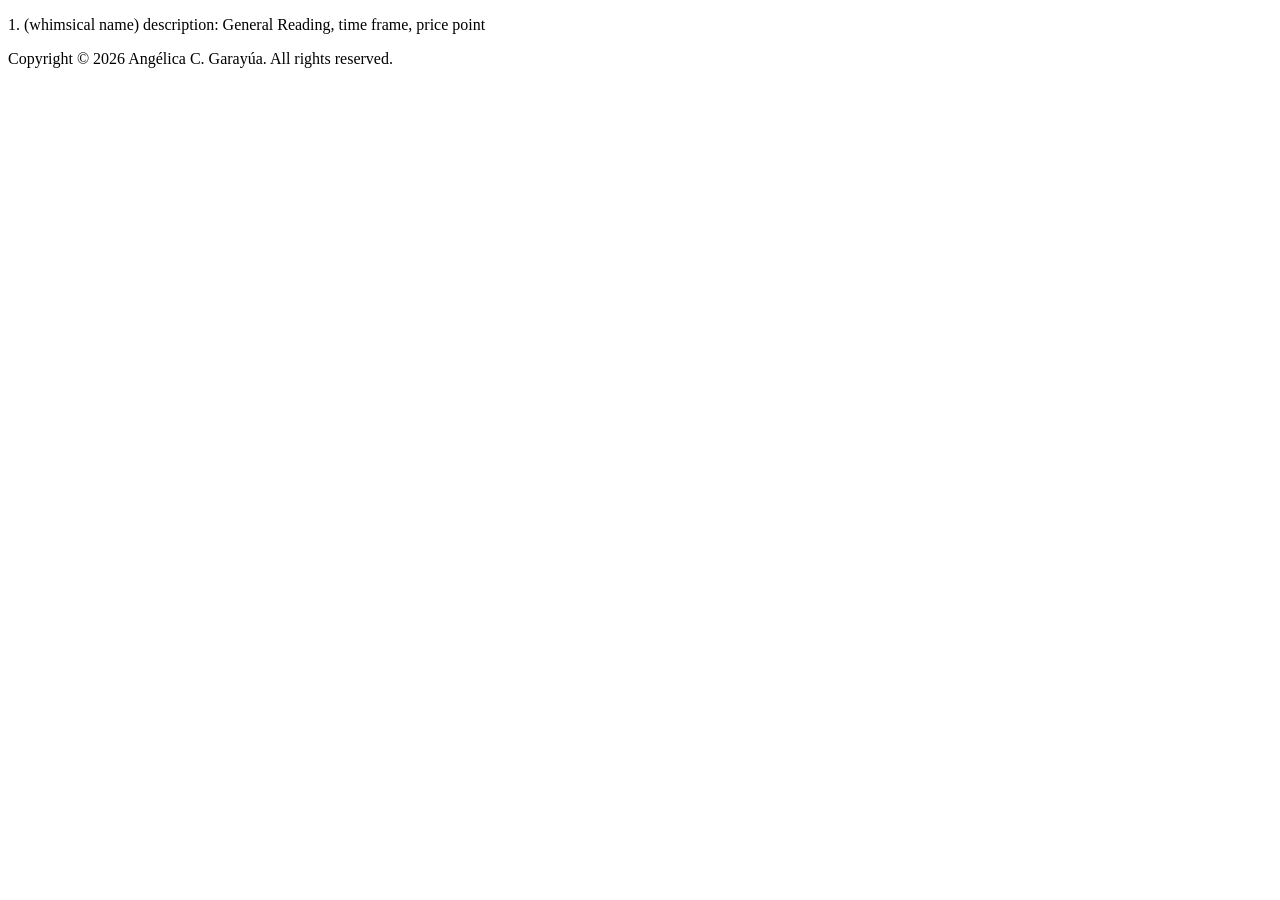
<file: Mya's_Cristalized_Tarot/shop.html>
<!DOCTYPE html>
<!-- Nombre: Angélica C. Garayúa -->
<!-- Número de estudiante: 843-22-1054-->
<!-- Proyecto Final- Mya's Cristalized Tarot -->
<html lang="es">

<head>
    <meta charset="UTF-8">
    <meta name="viewport" content="width=device-width, initial-scale=1.0">
    <meta http-equiv="X-UA-Compatible" content="ie=edge">
    <title>Mya's Cristalized Tarot - Shop</title>
</head>
<body>  
    <p>1. (whimsical name) description: General Reading, time frame, price point</p>

    <footer>
        <p> Copyright &copy; 2026 Angélica C. Garayúa. All rights reserved.</p> 
    </footer>
</body>
</html>
</file>
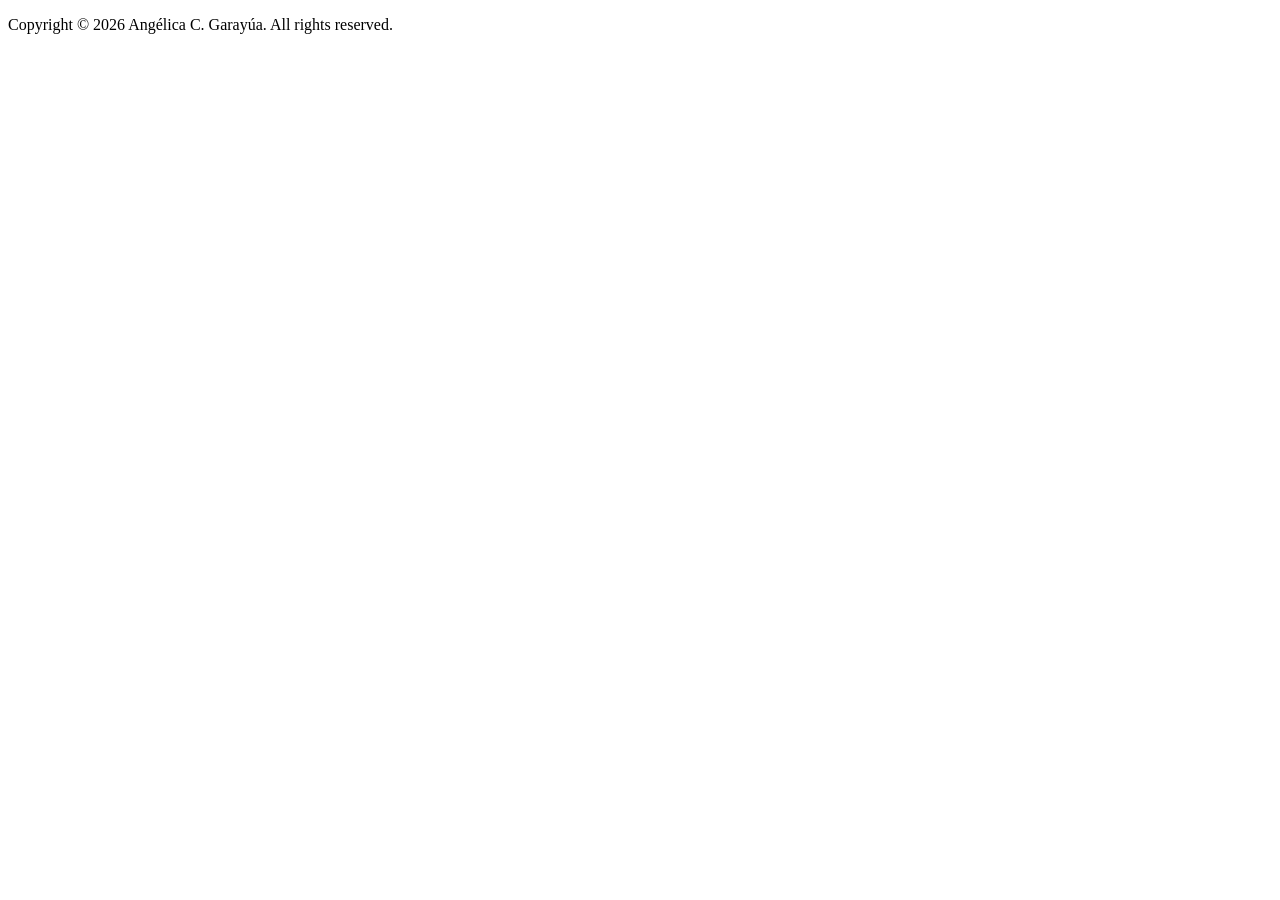
<file: Mya's_Cristalized_Tarot/weeklytarot.html>
<!DOCTYPE html>
<!-- Nombre: Angélica C. Garayúa -->
<!-- Número de estudiante: 843-22-1054-->
<!-- Proyecto Final- Mya's Cristalized Tarot -->
<html lang="es">

<head>
    <meta charset="UTF-8">
    <meta name="viewport" content="width=device-width, initial-scale=1.0">
    <meta http-equiv="X-UA-Compatible" content="ie=edge">
    <title>Mya's Cristalized Tarot - Weekly Tarot</title>
</head>
<body>  

    <footer>
        <p> Copyright &copy; 2026 Angélica C. Garayúa. All rights reserved.</p> 
    </footer>
</body>
</html>
</file>
<file: CSS_LAB/style.css>
/* css Zen Garden default style v1.02 */
/* css released under Creative Commons License - http://creativecommons.org/licenses/by-nc-sa/1.0/  */

/* This file based on 'Tranquille' by Dave Shea */
/* You may use this file as a foundation for any new work, but you may find it easier to start from scratch. */
/* Not all elements are defined in this file, so you'll most likely want to refer to the xhtml as well. */

/* Your images should be linked as if the CSS file sits in the same folder as the images. ie. no paths. */


/* basic elements */
html {
	margin: 0;
	padding: 0;
	}
body { 
	font: 75% georgia, sans-serif;
	line-height: 1.88889;
	color: #555753; 
	background: #fff url(http://csszengarden.com/001/blossoms.jpg) no-repeat bottom right; 
	margin: 0; 
	padding: 0;
	}
p { 
	margin-top: 0; 
	text-align: justify;
	}
h3 { 
	font: italic normal 1.4em georgia, sans-serif;
	letter-spacing: 1px; 
	margin-bottom: 0; 
	color: #7D775C;
	}
a:link { 
	font-weight: bold; 
	text-decoration: none; 
	color: #B7A5DF;
	}
a:visited { 
	font-weight: bold; 
	text-decoration: none; 
	color: #D4CDDC;
	}
a:hover, a:focus, a:active { 
	text-decoration: underline; 
	color: #9685BA;
	}
abbr {
	border-bottom: none;
	}


/* specific divs */
.page-wrapper { 
	background: url(http://csszengarden.com/001/zen-bg.jpg) no-repeat top left; 
	padding: 0 175px 0 110px;  
	margin: 0; 
	position: relative;
	}

.intro { 
	min-width: 470px;
	width: 100%;
	}

header h1 { 
	background: transparent url(http://csszengarden.com/001/h1.gif) no-repeat top left;
	margin-top: 10px;
	display: block;
	width: 219px;
	height: 87px;
	float: left;

	text-indent: 100%;
	white-space: nowrap;
	overflow: hidden;
	}
header h2 { 
	background: transparent url(http://csszengarden.com/001/h2.gif) no-repeat top left; 
	margin-top: 58px; 
	margin-bottom: 40px; 
	width: 200px; 
	height: 18px; 
	float: right;

	text-indent: 100%;
	white-space: nowrap;
	overflow: hidden;
	}
header {
	padding-top: 20px;
	height: 87px;
}

.summary {
	clear: both; 
	margin: 20px 20px 20px 10px; 
	width: 160px; 
	float: left;
	}
.summary p {
	font: italic 1.1em/2.2 georgia; 
	text-align: center;
	}

.preamble {
	clear: right; 
	padding: 0px 10px 0 10px;
	}
.supporting {	
	padding-left: 10px; 
	margin-bottom: 40px;
	}

footer { 
	text-align: center; 
	}
footer a:link, footer a:visited { 
	margin-right: 20px; 
	}

.sidebar {
	margin-left: 600px; 
	position: absolute; 
	top: 0; 
	right: 0;
	}
.sidebar .wrapper { 
	font: 10px verdana, sans-serif; 
	background: transparent url(http://csszengarden.com/001/paper-bg.jpg) top left repeat-y; 
	padding: 10px; 
	margin-top: 150px; 
	width: 130px; 
	}
.sidebar h3.select { 
	background: transparent url(http://csszengarden.com/001/h3.gif) no-repeat top left; 
	margin: 10px 0 5px 0; 
	width: 97px; 
	height: 16px; 

	text-indent: 100%;
	white-space: nowrap;
	overflow: hidden;
	}
.sidebar h3.archives { 
	background: transparent url(http://csszengarden.com/001/h5.gif) no-repeat top left; 
	margin: 25px 0 5px 0; 
	width:57px; 
	height: 14px; 

	text-indent: 100%;
	white-space: nowrap;
	overflow: hidden;
	}
.sidebar h3.resources { 
	background: transparent url(http://csszengarden.com/001/h6.gif) no-repeat top left; 
	margin: 25px 0 5px 0; 
	width:63px; 
	height: 10px; 

	text-indent: 100%;
	white-space: nowrap;
	overflow: hidden;
	}


.sidebar ul {
	margin: 0;
	padding: 0;
	}
.sidebar li {
	line-height: 1.3em; 
	background: transparent url(http://csszengarden.com/001/cr1.gif) no-repeat top center; 
	display: block; 
	padding-top: 5px; 
	margin-bottom: 5px;
	list-style-type: none;
	}
.sidebar li a:link {
	color: #988F5E;
	}
.sidebar li a:visited {
	color: #B3AE94;
	}


.extra1 {
	background: transparent url(http://csszengarden.com/001/cr2.gif) top left no-repeat; 
	position: absolute; 
	top: 40px; 
	right: 0; 
	width: 148px; 
	height: 110px;
	}
</file>
<file: CSS_LAB/perfil.css>
h1 {
            color: #DFDCC6;
            font-family: Arial, Helvetica, sans-serif;
            text-align: center;
        }

        h2 {
            color: #2E765E;
            font-family: Arial, Helvetica, sans-serif;
            text-align: center;
        }

        h3 {
            color: #2E765E;
            font-family: Arial, Helvetica, sans-serif;
            font-style: italic; 

        }

        header {
            text-align: center;
            background-color: #00493A;
            color: #DFDCC6;
            font-family: Arial, Helvetica, sans-serif;
            padding: 5px;
        }    

        body {
            background-color: #DFDCC6;
            color: #001F17;
            font-family: 'Times New Roman', Times, serif; 
        }

        nav {
            font-family: Arial, Helvetica, sans-serif;
            font-weight: bold;
            
        }
            ul {
                background-color: #2E765E;
                list-style-type: none;
                /* Removes default bullets */
                margin: 0;
                padding: 5px;
                display: flex;
                /* Arranges list items horizontally */
                justify-content: space-around;
                /* Distributes items evenly */
            }

            li a {
                display: block;
                /* Makes the entire link area clickable */
                padding: 14px 16px;
                text-decoration: none;
                /* Removes default link underlines */
                color: #CBEACB;
            }/* end foreign code */
        
        
        p{font-size: large;}

        footer {
            background-color: #DFDCC6;
            color: #00493A;
            font-family: 'Times New Roman', Times, serif;
            font-size: small;
            padding: 1px;
        }
        /*outside code for a specific look */
</file>
